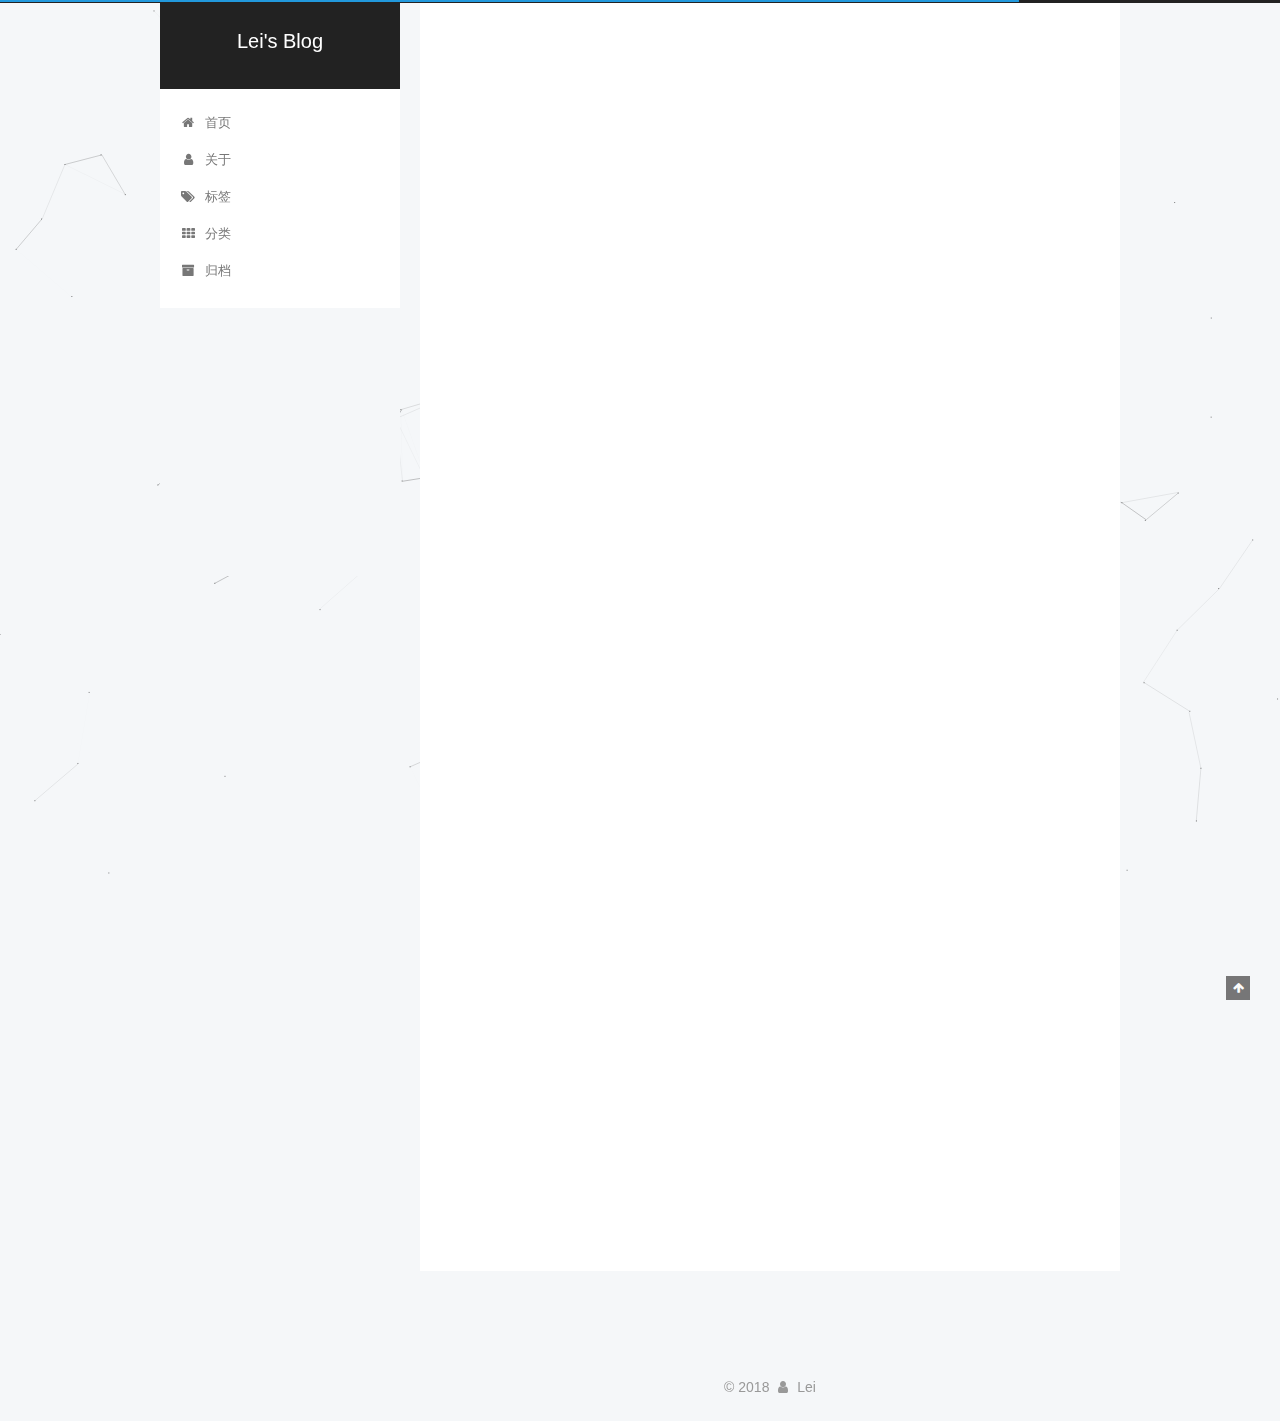
<file: index.html>
<!DOCTYPE html>



  


<html class="theme-next pisces use-motion" lang="zh-Hans">
<head>
  <meta charset="UTF-8"/>
<meta http-equiv="X-UA-Compatible" content="IE=edge" />
<meta name="viewport" content="width=device-width, initial-scale=1, maximum-scale=1"/>
<meta name="theme-color" content="#222">



  
  
    
    
  <script src="/lib/pace/pace.min.js?v=1.0.2"></script>
  <link href="/lib/pace/pace-theme-minimal.min.css?v=1.0.2" rel="stylesheet">







<meta http-equiv="Cache-Control" content="no-transform" />
<meta http-equiv="Cache-Control" content="no-siteapp" />
















  
  
  <link href="/lib/fancybox/source/jquery.fancybox.css?v=2.1.5" rel="stylesheet" type="text/css" />







<link href="/lib/font-awesome/css/font-awesome.min.css?v=4.6.2" rel="stylesheet" type="text/css" />

<link href="/css/main.css?v=5.1.4" rel="stylesheet" type="text/css" />


  <link rel="apple-touch-icon" sizes="180x180" href="/images/apple-touch-icon-next.png?v=5.1.4">


  <link rel="icon" type="image/png" sizes="32x32" href="/images/favicon-32x32-next.png?v=5.1.4">


  <link rel="icon" type="image/png" sizes="16x16" href="/images/favicon-16x16-next.png?v=5.1.4">


  <link rel="mask-icon" href="/images/logo.svg?v=5.1.4" color="#222">





  <meta name="keywords" content="Hexo, NexT" />










<meta property="og:type" content="website">
<meta property="og:title" content="Lei&#39;s Blog">
<meta property="og:url" content="http://yoursite.com/index.html">
<meta property="og:site_name" content="Lei&#39;s Blog">
<meta property="og:locale" content="zh-Hans">
<meta name="twitter:card" content="summary">
<meta name="twitter:title" content="Lei&#39;s Blog">



<script type="text/javascript" id="hexo.configurations">
  var NexT = window.NexT || {};
  var CONFIG = {
    root: '/',
    scheme: 'Pisces',
    version: '5.1.4',
    sidebar: {"position":"left","display":"post","offset":12,"b2t":false,"scrollpercent":false,"onmobile":false},
    fancybox: true,
    tabs: true,
    motion: {"enable":true,"async":false,"transition":{"post_block":"fadeIn","post_header":"slideDownIn","post_body":"slideDownIn","coll_header":"slideLeftIn","sidebar":"slideUpIn"}},
    duoshuo: {
      userId: '0',
      author: '博主'
    },
    algolia: {
      applicationID: '',
      apiKey: '',
      indexName: '',
      hits: {"per_page":10},
      labels: {"input_placeholder":"Search for Posts","hits_empty":"We didn't find any results for the search: ${query}","hits_stats":"${hits} results found in ${time} ms"}
    }
  };
</script>



  <link rel="canonical" href="http://yoursite.com/"/>





  <title>Lei's Blog</title>
  








</head>

<body itemscope itemtype="http://schema.org/WebPage" lang="zh-Hans">

  
  
    
  

  <div class="container sidebar-position-left 
  page-home">
    <div class="headband"></div>

    <header id="header" class="header" itemscope itemtype="http://schema.org/WPHeader">
      <div class="header-inner"><div class="site-brand-wrapper">
  <div class="site-meta ">
    

    <div class="custom-logo-site-title">
      <a href="/"  class="brand" rel="start">
        <span class="logo-line-before"><i></i></span>
        <span class="site-title">Lei's Blog</span>
        <span class="logo-line-after"><i></i></span>
      </a>
    </div>
      
        <p class="site-subtitle"></p>
      
  </div>

  <div class="site-nav-toggle">
    <button>
      <span class="btn-bar"></span>
      <span class="btn-bar"></span>
      <span class="btn-bar"></span>
    </button>
  </div>
</div>

<nav class="site-nav">
  

  
    <ul id="menu" class="menu">
      
        
        <li class="menu-item menu-item-home">
          <a href="/" rel="section">
            
              <i class="menu-item-icon fa fa-fw fa-home"></i> <br />
            
            首页
          </a>
        </li>
      
        
        <li class="menu-item menu-item-about">
          <a href="/about/" rel="section">
            
              <i class="menu-item-icon fa fa-fw fa-user"></i> <br />
            
            关于
          </a>
        </li>
      
        
        <li class="menu-item menu-item-tags">
          <a href="/tags/" rel="section">
            
              <i class="menu-item-icon fa fa-fw fa-tags"></i> <br />
            
            标签
          </a>
        </li>
      
        
        <li class="menu-item menu-item-categories">
          <a href="/categories/" rel="section">
            
              <i class="menu-item-icon fa fa-fw fa-th"></i> <br />
            
            分类
          </a>
        </li>
      
        
        <li class="menu-item menu-item-archives">
          <a href="/archives/" rel="section">
            
              <i class="menu-item-icon fa fa-fw fa-archive"></i> <br />
            
            归档
          </a>
        </li>
      

      
    </ul>
  

  
</nav>



 </div>
    </header>

    <main id="main" class="main">
      <div class="main-inner">
        <div class="content-wrap">
          <div id="content" class="content">
            
  <section id="posts" class="posts-expand">
    
      

  

  
  
  

  <article class="post post-type-normal" itemscope itemtype="http://schema.org/Article">
  
  
  
  <div class="post-block">
    <link itemprop="mainEntityOfPage" href="http://yoursite.com/2018/05/28/wojiushidiao/">

    <span hidden itemprop="author" itemscope itemtype="http://schema.org/Person">
      <meta itemprop="name" content="Lei">
      <meta itemprop="description" content="">
      <meta itemprop="image" content="/img/avatar1.png">
    </span>

    <span hidden itemprop="publisher" itemscope itemtype="http://schema.org/Organization">
      <meta itemprop="name" content="Lei's Blog">
    </span>

    
      <header class="post-header">

        
        
          <h1 class="post-title" itemprop="name headline">
                
                <a class="post-title-link" href="/2018/05/28/wojiushidiao/" itemprop="url">wojiushidiao</a></h1>
        

        <div class="post-meta">
          <span class="post-time">
            
              <span class="post-meta-item-icon">
                <i class="fa fa-calendar-o"></i>
              </span>
              
                <span class="post-meta-item-text">发表于</span>
              
              <time title="创建于" itemprop="dateCreated datePublished" datetime="2018-05-28T13:41:21+08:00">
                2018-05-28
              </time>
            

            

            
          </span>

          

          
            
          

          
          

          

          

          

        </div>
      </header>
    

    
    
    
    <div class="post-body" itemprop="articleBody">

      
      

      
        
          
            
          
        
      
    </div>
    
    
    

    

    

    

    <footer class="post-footer">
      

      

      

      
      
        <div class="post-eof"></div>
      
    </footer>
  </div>
  
  
  
  </article>


    
      

  

  
  
  

  <article class="post post-type-normal" itemscope itemtype="http://schema.org/Article">
  
  
  
  <div class="post-block">
    <link itemprop="mainEntityOfPage" href="http://yoursite.com/2018/05/28/hello-world/">

    <span hidden itemprop="author" itemscope itemtype="http://schema.org/Person">
      <meta itemprop="name" content="Lei">
      <meta itemprop="description" content="">
      <meta itemprop="image" content="/img/avatar1.png">
    </span>

    <span hidden itemprop="publisher" itemscope itemtype="http://schema.org/Organization">
      <meta itemprop="name" content="Lei's Blog">
    </span>

    
      <header class="post-header">

        
        
          <h1 class="post-title" itemprop="name headline">
                
                <a class="post-title-link" href="/2018/05/28/hello-world/" itemprop="url">Hello World</a></h1>
        

        <div class="post-meta">
          <span class="post-time">
            
              <span class="post-meta-item-icon">
                <i class="fa fa-calendar-o"></i>
              </span>
              
                <span class="post-meta-item-text">发表于</span>
              
              <time title="创建于" itemprop="dateCreated datePublished" datetime="2018-05-28T12:55:42+08:00">
                2018-05-28
              </time>
            

            

            
          </span>

          

          
            
          

          
          

          

          

          

        </div>
      </header>
    

    
    
    
    <div class="post-body" itemprop="articleBody">

      
      

      
        
          
            <p>Welcome to <a href="https://hexo.io/" target="_blank" rel="noopener">Hexo</a>! This is your very first post. Check <a href="https://hexo.io/docs/" target="_blank" rel="noopener">documentation</a> for more info. If you get any problems when using Hexo, you can find the answer in <a href="https://hexo.io/docs/troubleshooting.html" target="_blank" rel="noopener">troubleshooting</a> or you can ask me on <a href="https://github.com/hexojs/hexo/issues" target="_blank" rel="noopener">GitHub</a>.</p>
<h2 id="Quick-Start"><a href="#Quick-Start" class="headerlink" title="Quick Start"></a>Quick Start</h2><h3 id="Create-a-new-post"><a href="#Create-a-new-post" class="headerlink" title="Create a new post"></a>Create a new post</h3><figure class="highlight bash"><table><tr><td class="gutter"><pre><span class="line">1</span><br></pre></td><td class="code"><pre><span class="line">$ hexo new <span class="string">"My New Post"</span></span><br></pre></td></tr></table></figure>
<p>More info: <a href="https://hexo.io/docs/writing.html" target="_blank" rel="noopener">Writing</a></p>
<h3 id="Run-server"><a href="#Run-server" class="headerlink" title="Run server"></a>Run server</h3><figure class="highlight bash"><table><tr><td class="gutter"><pre><span class="line">1</span><br></pre></td><td class="code"><pre><span class="line">$ hexo server</span><br></pre></td></tr></table></figure>
<p>More info: <a href="https://hexo.io/docs/server.html" target="_blank" rel="noopener">Server</a></p>
<h3 id="Generate-static-files"><a href="#Generate-static-files" class="headerlink" title="Generate static files"></a>Generate static files</h3><figure class="highlight bash"><table><tr><td class="gutter"><pre><span class="line">1</span><br></pre></td><td class="code"><pre><span class="line">$ hexo generate</span><br></pre></td></tr></table></figure>
<p>More info: <a href="https://hexo.io/docs/generating.html" target="_blank" rel="noopener">Generating</a></p>
<h3 id="Deploy-to-remote-sites"><a href="#Deploy-to-remote-sites" class="headerlink" title="Deploy to remote sites"></a>Deploy to remote sites</h3><figure class="highlight bash"><table><tr><td class="gutter"><pre><span class="line">1</span><br></pre></td><td class="code"><pre><span class="line">$ hexo deploy</span><br></pre></td></tr></table></figure>
<p>More info: <a href="https://hexo.io/docs/deployment.html" target="_blank" rel="noopener">Deployment</a></p>

          
        
      
    </div>
    
    
    

    

    

    

    <footer class="post-footer">
      

      

      

      
      
        <div class="post-eof"></div>
      
    </footer>
  </div>
  
  
  
  </article>


    
  </section>

  


          </div>
          


          

        </div>
        
          
  
  <div class="sidebar-toggle">
    <div class="sidebar-toggle-line-wrap">
      <span class="sidebar-toggle-line sidebar-toggle-line-first"></span>
      <span class="sidebar-toggle-line sidebar-toggle-line-middle"></span>
      <span class="sidebar-toggle-line sidebar-toggle-line-last"></span>
    </div>
  </div>

  <aside id="sidebar" class="sidebar">
    
    <div class="sidebar-inner">

      

      

      <section class="site-overview-wrap sidebar-panel sidebar-panel-active">
        <div class="site-overview">
          <div class="site-author motion-element" itemprop="author" itemscope itemtype="http://schema.org/Person">
            
              <img class="site-author-image" itemprop="image"
                src="/img/avatar1.png"
                alt="Lei" />
            
              <p class="site-author-name" itemprop="name">Lei</p>
              <p class="site-description motion-element" itemprop="description"></p>
          </div>

          <nav class="site-state motion-element">

            
              <div class="site-state-item site-state-posts">
              
                <a href="/archives/">
              
                  <span class="site-state-item-count">2</span>
                  <span class="site-state-item-name">日志</span>
                </a>
              </div>
            

            

            

          </nav>

          

          

          
          

          
          

          

        </div>
      </section>

      

      

    </div>
  </aside>


        
      </div>
    </main>

    <footer id="footer" class="footer">
      <div class="footer-inner">
        <div class="copyright">&copy; <span itemprop="copyrightYear">2018</span>
  <span class="with-love">
    <i class="fa fa-user"></i>
  </span>
  <span class="author" itemprop="copyrightHolder">Lei</span>

  
</div>









        







        
      </div>
    </footer>

    
      <div class="back-to-top">
        <i class="fa fa-arrow-up"></i>
        
      </div>
    

    

  </div>

  

<script type="text/javascript">
  if (Object.prototype.toString.call(window.Promise) !== '[object Function]') {
    window.Promise = null;
  }
</script>









  


  











  
  
    <script type="text/javascript" src="/lib/jquery/index.js?v=2.1.3"></script>
  

  
  
    <script type="text/javascript" src="/lib/fastclick/lib/fastclick.min.js?v=1.0.6"></script>
  

  
  
    <script type="text/javascript" src="/lib/jquery_lazyload/jquery.lazyload.js?v=1.9.7"></script>
  

  
  
    <script type="text/javascript" src="/lib/velocity/velocity.min.js?v=1.2.1"></script>
  

  
  
    <script type="text/javascript" src="/lib/velocity/velocity.ui.min.js?v=1.2.1"></script>
  

  
  
    <script type="text/javascript" src="/lib/fancybox/source/jquery.fancybox.pack.js?v=2.1.5"></script>
  

  
  
    <script type="text/javascript" src="/lib/canvas-nest/canvas-nest.min.js"></script>
  


  


  <script type="text/javascript" src="/js/src/utils.js?v=5.1.4"></script>

  <script type="text/javascript" src="/js/src/motion.js?v=5.1.4"></script>



  
  


  <script type="text/javascript" src="/js/src/affix.js?v=5.1.4"></script>

  <script type="text/javascript" src="/js/src/schemes/pisces.js?v=5.1.4"></script>



  

  


  <script type="text/javascript" src="/js/src/bootstrap.js?v=5.1.4"></script>



  


  




	





  





  












  





  

  

  

  
  

  

  

  

</body>
</html>
</file>
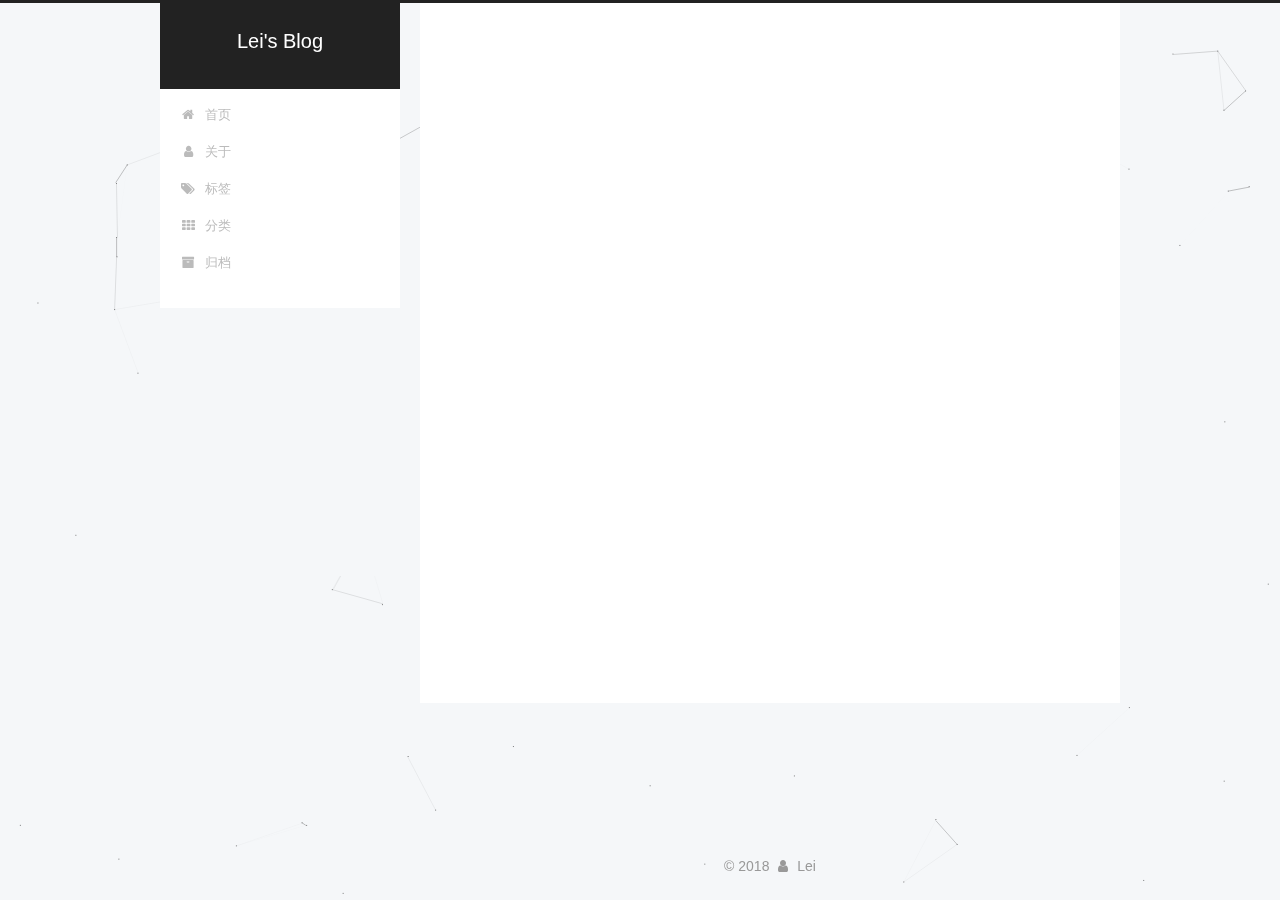
<file: about/index.html>
<!DOCTYPE html>



  


<html class="theme-next pisces use-motion" lang="zh-Hans">
<head>
  <meta charset="UTF-8"/>
<meta http-equiv="X-UA-Compatible" content="IE=edge" />
<meta name="viewport" content="width=device-width, initial-scale=1, maximum-scale=1"/>
<meta name="theme-color" content="#222">



  
  
    
    
  <script src="/lib/pace/pace.min.js?v=1.0.2"></script>
  <link href="/lib/pace/pace-theme-minimal.min.css?v=1.0.2" rel="stylesheet">







<meta http-equiv="Cache-Control" content="no-transform" />
<meta http-equiv="Cache-Control" content="no-siteapp" />
















  
  
  <link href="/lib/fancybox/source/jquery.fancybox.css?v=2.1.5" rel="stylesheet" type="text/css" />







<link href="/lib/font-awesome/css/font-awesome.min.css?v=4.6.2" rel="stylesheet" type="text/css" />

<link href="/css/main.css?v=5.1.4" rel="stylesheet" type="text/css" />


  <link rel="apple-touch-icon" sizes="180x180" href="/images/apple-touch-icon-next.png?v=5.1.4">


  <link rel="icon" type="image/png" sizes="32x32" href="/images/favicon-32x32-next.png?v=5.1.4">


  <link rel="icon" type="image/png" sizes="16x16" href="/images/favicon-16x16-next.png?v=5.1.4">


  <link rel="mask-icon" href="/images/logo.svg?v=5.1.4" color="#222">





  <meta name="keywords" content="Hexo, NexT" />










<meta property="og:type" content="website">
<meta property="og:title" content="about">
<meta property="og:url" content="http://yoursite.com/about/index.html">
<meta property="og:site_name" content="Lei&#39;s Blog">
<meta property="og:locale" content="zh-Hans">
<meta property="og:updated_time" content="2018-05-28T05:22:31.295Z">
<meta name="twitter:card" content="summary">
<meta name="twitter:title" content="about">



<script type="text/javascript" id="hexo.configurations">
  var NexT = window.NexT || {};
  var CONFIG = {
    root: '/',
    scheme: 'Pisces',
    version: '5.1.4',
    sidebar: {"position":"left","display":"post","offset":12,"b2t":false,"scrollpercent":false,"onmobile":false},
    fancybox: true,
    tabs: true,
    motion: {"enable":true,"async":false,"transition":{"post_block":"fadeIn","post_header":"slideDownIn","post_body":"slideDownIn","coll_header":"slideLeftIn","sidebar":"slideUpIn"}},
    duoshuo: {
      userId: '0',
      author: '博主'
    },
    algolia: {
      applicationID: '',
      apiKey: '',
      indexName: '',
      hits: {"per_page":10},
      labels: {"input_placeholder":"Search for Posts","hits_empty":"We didn't find any results for the search: ${query}","hits_stats":"${hits} results found in ${time} ms"}
    }
  };
</script>



  <link rel="canonical" href="http://yoursite.com/about/"/>





  <title>about | Lei's Blog</title>
  








</head>

<body itemscope itemtype="http://schema.org/WebPage" lang="zh-Hans">

  
  
    
  

  <div class="container sidebar-position-left page-post-detail">
    <div class="headband"></div>

    <header id="header" class="header" itemscope itemtype="http://schema.org/WPHeader">
      <div class="header-inner"><div class="site-brand-wrapper">
  <div class="site-meta ">
    

    <div class="custom-logo-site-title">
      <a href="/"  class="brand" rel="start">
        <span class="logo-line-before"><i></i></span>
        <span class="site-title">Lei's Blog</span>
        <span class="logo-line-after"><i></i></span>
      </a>
    </div>
      
        <p class="site-subtitle"></p>
      
  </div>

  <div class="site-nav-toggle">
    <button>
      <span class="btn-bar"></span>
      <span class="btn-bar"></span>
      <span class="btn-bar"></span>
    </button>
  </div>
</div>

<nav class="site-nav">
  

  
    <ul id="menu" class="menu">
      
        
        <li class="menu-item menu-item-home">
          <a href="/" rel="section">
            
              <i class="menu-item-icon fa fa-fw fa-home"></i> <br />
            
            首页
          </a>
        </li>
      
        
        <li class="menu-item menu-item-about">
          <a href="/about/" rel="section">
            
              <i class="menu-item-icon fa fa-fw fa-user"></i> <br />
            
            关于
          </a>
        </li>
      
        
        <li class="menu-item menu-item-tags">
          <a href="/tags/" rel="section">
            
              <i class="menu-item-icon fa fa-fw fa-tags"></i> <br />
            
            标签
          </a>
        </li>
      
        
        <li class="menu-item menu-item-categories">
          <a href="/categories/" rel="section">
            
              <i class="menu-item-icon fa fa-fw fa-th"></i> <br />
            
            分类
          </a>
        </li>
      
        
        <li class="menu-item menu-item-archives">
          <a href="/archives/" rel="section">
            
              <i class="menu-item-icon fa fa-fw fa-archive"></i> <br />
            
            归档
          </a>
        </li>
      

      
    </ul>
  

  
</nav>



 </div>
    </header>

    <main id="main" class="main">
      <div class="main-inner">
        <div class="content-wrap">
          <div id="content" class="content">
            

  <div id="posts" class="posts-expand">
    
    
    
    <div class="post-block page">
      <header class="post-header">

	<h1 class="post-title" itemprop="name headline">about</h1>



</header>

      
      
      
      <div class="post-body">
        
        
          
        
      </div>
      
      
      
    </div>
    
    
    
  </div>


          </div>
          


          

  



        </div>
        
          
  
  <div class="sidebar-toggle">
    <div class="sidebar-toggle-line-wrap">
      <span class="sidebar-toggle-line sidebar-toggle-line-first"></span>
      <span class="sidebar-toggle-line sidebar-toggle-line-middle"></span>
      <span class="sidebar-toggle-line sidebar-toggle-line-last"></span>
    </div>
  </div>

  <aside id="sidebar" class="sidebar">
    
    <div class="sidebar-inner">

      

      

      <section class="site-overview-wrap sidebar-panel sidebar-panel-active">
        <div class="site-overview">
          <div class="site-author motion-element" itemprop="author" itemscope itemtype="http://schema.org/Person">
            
              <img class="site-author-image" itemprop="image"
                src="/img/avatar1.png"
                alt="Lei" />
            
              <p class="site-author-name" itemprop="name">Lei</p>
              <p class="site-description motion-element" itemprop="description"></p>
          </div>

          <nav class="site-state motion-element">

            
              <div class="site-state-item site-state-posts">
              
                <a href="/archives/">
              
                  <span class="site-state-item-count">2</span>
                  <span class="site-state-item-name">日志</span>
                </a>
              </div>
            

            

            

          </nav>

          

          

          
          

          
          

          

        </div>
      </section>

      

      

    </div>
  </aside>


        
      </div>
    </main>

    <footer id="footer" class="footer">
      <div class="footer-inner">
        <div class="copyright">&copy; <span itemprop="copyrightYear">2018</span>
  <span class="with-love">
    <i class="fa fa-user"></i>
  </span>
  <span class="author" itemprop="copyrightHolder">Lei</span>

  
</div>









        







        
      </div>
    </footer>

    
      <div class="back-to-top">
        <i class="fa fa-arrow-up"></i>
        
      </div>
    

    

  </div>

  

<script type="text/javascript">
  if (Object.prototype.toString.call(window.Promise) !== '[object Function]') {
    window.Promise = null;
  }
</script>









  


  











  
  
    <script type="text/javascript" src="/lib/jquery/index.js?v=2.1.3"></script>
  

  
  
    <script type="text/javascript" src="/lib/fastclick/lib/fastclick.min.js?v=1.0.6"></script>
  

  
  
    <script type="text/javascript" src="/lib/jquery_lazyload/jquery.lazyload.js?v=1.9.7"></script>
  

  
  
    <script type="text/javascript" src="/lib/velocity/velocity.min.js?v=1.2.1"></script>
  

  
  
    <script type="text/javascript" src="/lib/velocity/velocity.ui.min.js?v=1.2.1"></script>
  

  
  
    <script type="text/javascript" src="/lib/fancybox/source/jquery.fancybox.pack.js?v=2.1.5"></script>
  

  
  
    <script type="text/javascript" src="/lib/canvas-nest/canvas-nest.min.js"></script>
  


  


  <script type="text/javascript" src="/js/src/utils.js?v=5.1.4"></script>

  <script type="text/javascript" src="/js/src/motion.js?v=5.1.4"></script>



  
  


  <script type="text/javascript" src="/js/src/affix.js?v=5.1.4"></script>

  <script type="text/javascript" src="/js/src/schemes/pisces.js?v=5.1.4"></script>



  
  <script type="text/javascript" src="/js/src/scrollspy.js?v=5.1.4"></script>
<script type="text/javascript" src="/js/src/post-details.js?v=5.1.4"></script>



  


  <script type="text/javascript" src="/js/src/bootstrap.js?v=5.1.4"></script>



  


  




	





  





  












  





  

  

  

  
  

  

  

  

</body>
</html>
</file>
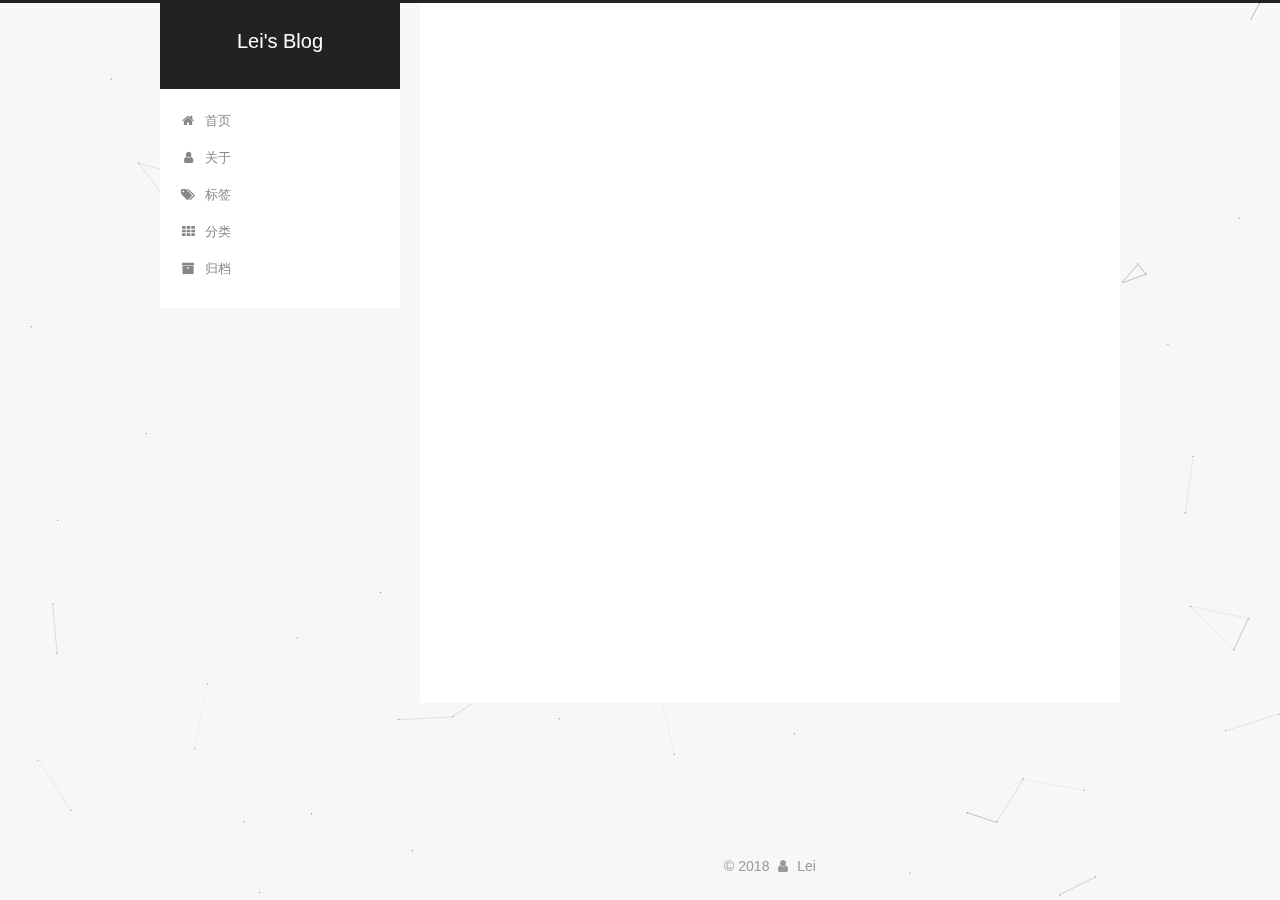
<file: archives/index.html>
<!DOCTYPE html>



  


<html class="theme-next pisces use-motion" lang="zh-Hans">
<head>
  <meta charset="UTF-8"/>
<meta http-equiv="X-UA-Compatible" content="IE=edge" />
<meta name="viewport" content="width=device-width, initial-scale=1, maximum-scale=1"/>
<meta name="theme-color" content="#222">



  
  
    
    
  <script src="/lib/pace/pace.min.js?v=1.0.2"></script>
  <link href="/lib/pace/pace-theme-minimal.min.css?v=1.0.2" rel="stylesheet">







<meta http-equiv="Cache-Control" content="no-transform" />
<meta http-equiv="Cache-Control" content="no-siteapp" />
















  
  
  <link href="/lib/fancybox/source/jquery.fancybox.css?v=2.1.5" rel="stylesheet" type="text/css" />







<link href="/lib/font-awesome/css/font-awesome.min.css?v=4.6.2" rel="stylesheet" type="text/css" />

<link href="/css/main.css?v=5.1.4" rel="stylesheet" type="text/css" />


  <link rel="apple-touch-icon" sizes="180x180" href="/images/apple-touch-icon-next.png?v=5.1.4">


  <link rel="icon" type="image/png" sizes="32x32" href="/images/favicon-32x32-next.png?v=5.1.4">


  <link rel="icon" type="image/png" sizes="16x16" href="/images/favicon-16x16-next.png?v=5.1.4">


  <link rel="mask-icon" href="/images/logo.svg?v=5.1.4" color="#222">





  <meta name="keywords" content="Hexo, NexT" />










<meta property="og:type" content="website">
<meta property="og:title" content="Lei&#39;s Blog">
<meta property="og:url" content="http://yoursite.com/archives/index.html">
<meta property="og:site_name" content="Lei&#39;s Blog">
<meta property="og:locale" content="zh-Hans">
<meta name="twitter:card" content="summary">
<meta name="twitter:title" content="Lei&#39;s Blog">



<script type="text/javascript" id="hexo.configurations">
  var NexT = window.NexT || {};
  var CONFIG = {
    root: '/',
    scheme: 'Pisces',
    version: '5.1.4',
    sidebar: {"position":"left","display":"post","offset":12,"b2t":false,"scrollpercent":false,"onmobile":false},
    fancybox: true,
    tabs: true,
    motion: {"enable":true,"async":false,"transition":{"post_block":"fadeIn","post_header":"slideDownIn","post_body":"slideDownIn","coll_header":"slideLeftIn","sidebar":"slideUpIn"}},
    duoshuo: {
      userId: '0',
      author: '博主'
    },
    algolia: {
      applicationID: '',
      apiKey: '',
      indexName: '',
      hits: {"per_page":10},
      labels: {"input_placeholder":"Search for Posts","hits_empty":"We didn't find any results for the search: ${query}","hits_stats":"${hits} results found in ${time} ms"}
    }
  };
</script>



  <link rel="canonical" href="http://yoursite.com/archives/"/>





  <title>归档 | Lei's Blog</title>
  








</head>

<body itemscope itemtype="http://schema.org/WebPage" lang="zh-Hans">

  
  
    
  

  <div class="container sidebar-position-left page-archive">
    <div class="headband"></div>

    <header id="header" class="header" itemscope itemtype="http://schema.org/WPHeader">
      <div class="header-inner"><div class="site-brand-wrapper">
  <div class="site-meta ">
    

    <div class="custom-logo-site-title">
      <a href="/"  class="brand" rel="start">
        <span class="logo-line-before"><i></i></span>
        <span class="site-title">Lei's Blog</span>
        <span class="logo-line-after"><i></i></span>
      </a>
    </div>
      
        <p class="site-subtitle"></p>
      
  </div>

  <div class="site-nav-toggle">
    <button>
      <span class="btn-bar"></span>
      <span class="btn-bar"></span>
      <span class="btn-bar"></span>
    </button>
  </div>
</div>

<nav class="site-nav">
  

  
    <ul id="menu" class="menu">
      
        
        <li class="menu-item menu-item-home">
          <a href="/" rel="section">
            
              <i class="menu-item-icon fa fa-fw fa-home"></i> <br />
            
            首页
          </a>
        </li>
      
        
        <li class="menu-item menu-item-about">
          <a href="/about/" rel="section">
            
              <i class="menu-item-icon fa fa-fw fa-user"></i> <br />
            
            关于
          </a>
        </li>
      
        
        <li class="menu-item menu-item-tags">
          <a href="/tags/" rel="section">
            
              <i class="menu-item-icon fa fa-fw fa-tags"></i> <br />
            
            标签
          </a>
        </li>
      
        
        <li class="menu-item menu-item-categories">
          <a href="/categories/" rel="section">
            
              <i class="menu-item-icon fa fa-fw fa-th"></i> <br />
            
            分类
          </a>
        </li>
      
        
        <li class="menu-item menu-item-archives">
          <a href="/archives/" rel="section">
            
              <i class="menu-item-icon fa fa-fw fa-archive"></i> <br />
            
            归档
          </a>
        </li>
      

      
    </ul>
  

  
</nav>



 </div>
    </header>

    <main id="main" class="main">
      <div class="main-inner">
        <div class="content-wrap">
          <div id="content" class="content">
            

  
  
  
  <div class="post-block archive">
    <div id="posts" class="posts-collapse">
      <span class="archive-move-on"></span>

      <span class="archive-page-counter">
        
        
        
          
        
        嗯..! 目前共计 2 篇日志。 继续努力。
      </span>

      

        
        
        

        
          
          <div class="collection-title">
            <h1 class="archive-year" id="archive-year-2018">2018</h1>
          </div>
        
        

        

  <article class="post post-type-normal" itemscope itemtype="http://schema.org/Article">
    <header class="post-header">

      <h2 class="post-title">
        
            <a class="post-title-link" href="/2018/05/28/wojiushidiao/" itemprop="url">
              
                <span itemprop="name">wojiushidiao</span>
              
            </a>
        
      </h2>

      <div class="post-meta">
        <time class="post-time" itemprop="dateCreated"
              datetime="2018-05-28T13:41:21+08:00"
              content="2018-05-28" >
          05-28
        </time>
      </div>

    </header>
  </article>



      

        
        
        

        
        

        

  <article class="post post-type-normal" itemscope itemtype="http://schema.org/Article">
    <header class="post-header">

      <h2 class="post-title">
        
            <a class="post-title-link" href="/2018/05/28/hello-world/" itemprop="url">
              
                <span itemprop="name">Hello World</span>
              
            </a>
        
      </h2>

      <div class="post-meta">
        <time class="post-time" itemprop="dateCreated"
              datetime="2018-05-28T12:55:42+08:00"
              content="2018-05-28" >
          05-28
        </time>
      </div>

    </header>
  </article>



      

    </div>
  </div>
  
  
  

  



          </div>
          


          

        </div>
        
          
  
  <div class="sidebar-toggle">
    <div class="sidebar-toggle-line-wrap">
      <span class="sidebar-toggle-line sidebar-toggle-line-first"></span>
      <span class="sidebar-toggle-line sidebar-toggle-line-middle"></span>
      <span class="sidebar-toggle-line sidebar-toggle-line-last"></span>
    </div>
  </div>

  <aside id="sidebar" class="sidebar">
    
    <div class="sidebar-inner">

      

      

      <section class="site-overview-wrap sidebar-panel sidebar-panel-active">
        <div class="site-overview">
          <div class="site-author motion-element" itemprop="author" itemscope itemtype="http://schema.org/Person">
            
              <img class="site-author-image" itemprop="image"
                src="/img/avatar1.png"
                alt="Lei" />
            
              <p class="site-author-name" itemprop="name">Lei</p>
              <p class="site-description motion-element" itemprop="description"></p>
          </div>

          <nav class="site-state motion-element">

            
              <div class="site-state-item site-state-posts">
              
                <a href="/archives/">
              
                  <span class="site-state-item-count">2</span>
                  <span class="site-state-item-name">日志</span>
                </a>
              </div>
            

            

            

          </nav>

          

          

          
          

          
          

          

        </div>
      </section>

      

      

    </div>
  </aside>


        
      </div>
    </main>

    <footer id="footer" class="footer">
      <div class="footer-inner">
        <div class="copyright">&copy; <span itemprop="copyrightYear">2018</span>
  <span class="with-love">
    <i class="fa fa-user"></i>
  </span>
  <span class="author" itemprop="copyrightHolder">Lei</span>

  
</div>









        







        
      </div>
    </footer>

    
      <div class="back-to-top">
        <i class="fa fa-arrow-up"></i>
        
      </div>
    

    

  </div>

  

<script type="text/javascript">
  if (Object.prototype.toString.call(window.Promise) !== '[object Function]') {
    window.Promise = null;
  }
</script>









  


  











  
  
    <script type="text/javascript" src="/lib/jquery/index.js?v=2.1.3"></script>
  

  
  
    <script type="text/javascript" src="/lib/fastclick/lib/fastclick.min.js?v=1.0.6"></script>
  

  
  
    <script type="text/javascript" src="/lib/jquery_lazyload/jquery.lazyload.js?v=1.9.7"></script>
  

  
  
    <script type="text/javascript" src="/lib/velocity/velocity.min.js?v=1.2.1"></script>
  

  
  
    <script type="text/javascript" src="/lib/velocity/velocity.ui.min.js?v=1.2.1"></script>
  

  
  
    <script type="text/javascript" src="/lib/fancybox/source/jquery.fancybox.pack.js?v=2.1.5"></script>
  

  
  
    <script type="text/javascript" src="/lib/canvas-nest/canvas-nest.min.js"></script>
  


  


  <script type="text/javascript" src="/js/src/utils.js?v=5.1.4"></script>

  <script type="text/javascript" src="/js/src/motion.js?v=5.1.4"></script>



  
  


  <script type="text/javascript" src="/js/src/affix.js?v=5.1.4"></script>

  <script type="text/javascript" src="/js/src/schemes/pisces.js?v=5.1.4"></script>



  

  


  <script type="text/javascript" src="/js/src/bootstrap.js?v=5.1.4"></script>



  


  




	





  





  












  





  

  

  

  
  

  

  

  

</body>
</html>
</file>
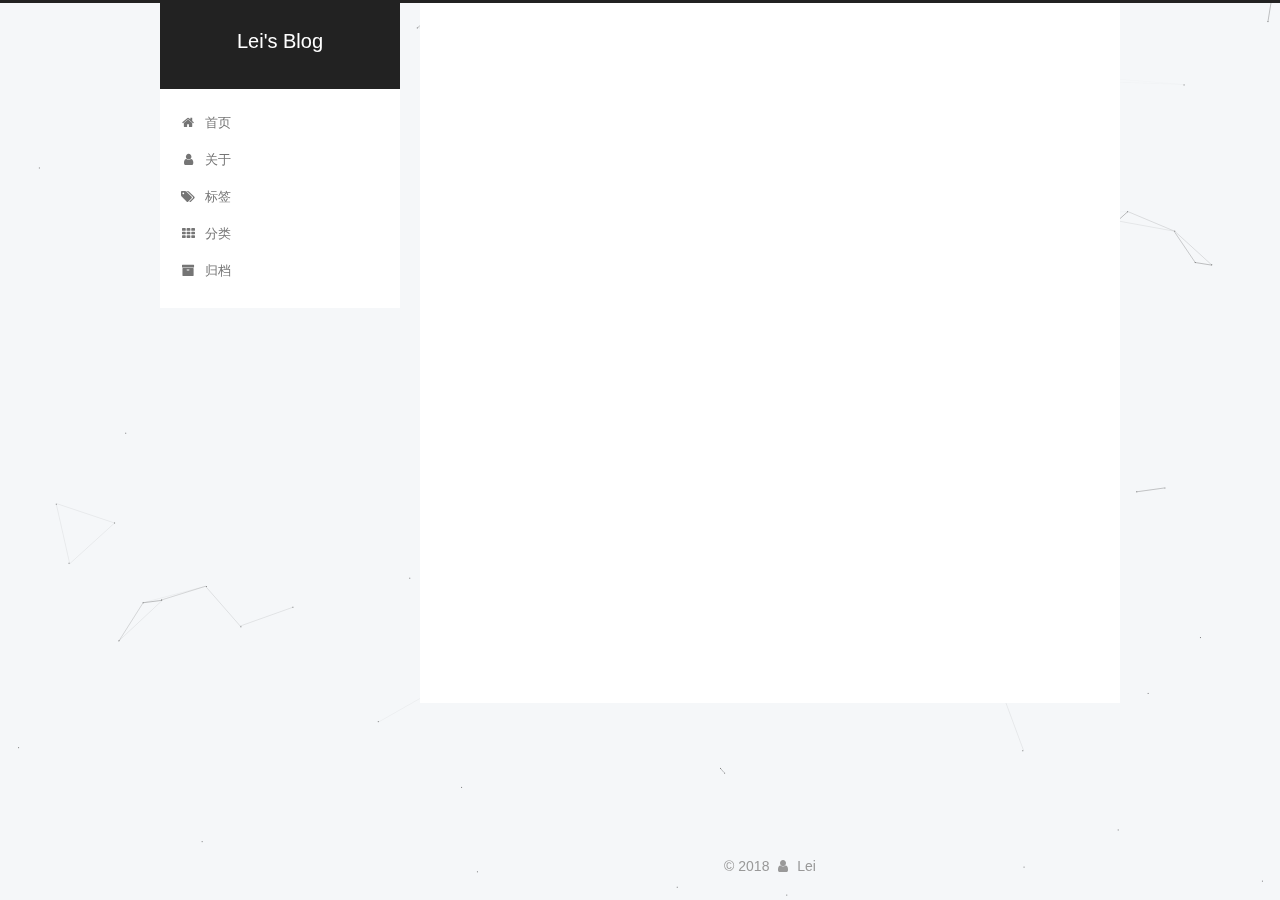
<file: categories/index.html>
<!DOCTYPE html>



  


<html class="theme-next pisces use-motion" lang="zh-Hans">
<head>
  <meta charset="UTF-8"/>
<meta http-equiv="X-UA-Compatible" content="IE=edge" />
<meta name="viewport" content="width=device-width, initial-scale=1, maximum-scale=1"/>
<meta name="theme-color" content="#222">



  
  
    
    
  <script src="/lib/pace/pace.min.js?v=1.0.2"></script>
  <link href="/lib/pace/pace-theme-minimal.min.css?v=1.0.2" rel="stylesheet">







<meta http-equiv="Cache-Control" content="no-transform" />
<meta http-equiv="Cache-Control" content="no-siteapp" />
















  
  
  <link href="/lib/fancybox/source/jquery.fancybox.css?v=2.1.5" rel="stylesheet" type="text/css" />







<link href="/lib/font-awesome/css/font-awesome.min.css?v=4.6.2" rel="stylesheet" type="text/css" />

<link href="/css/main.css?v=5.1.4" rel="stylesheet" type="text/css" />


  <link rel="apple-touch-icon" sizes="180x180" href="/images/apple-touch-icon-next.png?v=5.1.4">


  <link rel="icon" type="image/png" sizes="32x32" href="/images/favicon-32x32-next.png?v=5.1.4">


  <link rel="icon" type="image/png" sizes="16x16" href="/images/favicon-16x16-next.png?v=5.1.4">


  <link rel="mask-icon" href="/images/logo.svg?v=5.1.4" color="#222">





  <meta name="keywords" content="Hexo, NexT" />










<meta property="og:type" content="website">
<meta property="og:title" content="categories">
<meta property="og:url" content="http://yoursite.com/categories/index.html">
<meta property="og:site_name" content="Lei&#39;s Blog">
<meta property="og:locale" content="zh-Hans">
<meta property="og:updated_time" content="2018-05-28T05:23:37.049Z">
<meta name="twitter:card" content="summary">
<meta name="twitter:title" content="categories">



<script type="text/javascript" id="hexo.configurations">
  var NexT = window.NexT || {};
  var CONFIG = {
    root: '/',
    scheme: 'Pisces',
    version: '5.1.4',
    sidebar: {"position":"left","display":"post","offset":12,"b2t":false,"scrollpercent":false,"onmobile":false},
    fancybox: true,
    tabs: true,
    motion: {"enable":true,"async":false,"transition":{"post_block":"fadeIn","post_header":"slideDownIn","post_body":"slideDownIn","coll_header":"slideLeftIn","sidebar":"slideUpIn"}},
    duoshuo: {
      userId: '0',
      author: '博主'
    },
    algolia: {
      applicationID: '',
      apiKey: '',
      indexName: '',
      hits: {"per_page":10},
      labels: {"input_placeholder":"Search for Posts","hits_empty":"We didn't find any results for the search: ${query}","hits_stats":"${hits} results found in ${time} ms"}
    }
  };
</script>



  <link rel="canonical" href="http://yoursite.com/categories/"/>





  <title>categories | Lei's Blog</title>
  








</head>

<body itemscope itemtype="http://schema.org/WebPage" lang="zh-Hans">

  
  
    
  

  <div class="container sidebar-position-left page-post-detail">
    <div class="headband"></div>

    <header id="header" class="header" itemscope itemtype="http://schema.org/WPHeader">
      <div class="header-inner"><div class="site-brand-wrapper">
  <div class="site-meta ">
    

    <div class="custom-logo-site-title">
      <a href="/"  class="brand" rel="start">
        <span class="logo-line-before"><i></i></span>
        <span class="site-title">Lei's Blog</span>
        <span class="logo-line-after"><i></i></span>
      </a>
    </div>
      
        <p class="site-subtitle"></p>
      
  </div>

  <div class="site-nav-toggle">
    <button>
      <span class="btn-bar"></span>
      <span class="btn-bar"></span>
      <span class="btn-bar"></span>
    </button>
  </div>
</div>

<nav class="site-nav">
  

  
    <ul id="menu" class="menu">
      
        
        <li class="menu-item menu-item-home">
          <a href="/" rel="section">
            
              <i class="menu-item-icon fa fa-fw fa-home"></i> <br />
            
            首页
          </a>
        </li>
      
        
        <li class="menu-item menu-item-about">
          <a href="/about/" rel="section">
            
              <i class="menu-item-icon fa fa-fw fa-user"></i> <br />
            
            关于
          </a>
        </li>
      
        
        <li class="menu-item menu-item-tags">
          <a href="/tags/" rel="section">
            
              <i class="menu-item-icon fa fa-fw fa-tags"></i> <br />
            
            标签
          </a>
        </li>
      
        
        <li class="menu-item menu-item-categories">
          <a href="/categories/" rel="section">
            
              <i class="menu-item-icon fa fa-fw fa-th"></i> <br />
            
            分类
          </a>
        </li>
      
        
        <li class="menu-item menu-item-archives">
          <a href="/archives/" rel="section">
            
              <i class="menu-item-icon fa fa-fw fa-archive"></i> <br />
            
            归档
          </a>
        </li>
      

      
    </ul>
  

  
</nav>



 </div>
    </header>

    <main id="main" class="main">
      <div class="main-inner">
        <div class="content-wrap">
          <div id="content" class="content">
            

  <div id="posts" class="posts-expand">
    
    
    
    <div class="post-block page">
      <header class="post-header">

	<h1 class="post-title" itemprop="name headline">categories</h1>



</header>

      
      
      
      <div class="post-body">
        
        
          <div class="category-all-page">
            <div class="category-all-title">
                暂无分类
            </div>
            <div class="category-all">
              
            </div>
          </div>
        
      </div>
      
      
      
    </div>
    
    
    
  </div>


          </div>
          


          

  



        </div>
        
          
  
  <div class="sidebar-toggle">
    <div class="sidebar-toggle-line-wrap">
      <span class="sidebar-toggle-line sidebar-toggle-line-first"></span>
      <span class="sidebar-toggle-line sidebar-toggle-line-middle"></span>
      <span class="sidebar-toggle-line sidebar-toggle-line-last"></span>
    </div>
  </div>

  <aside id="sidebar" class="sidebar">
    
    <div class="sidebar-inner">

      

      

      <section class="site-overview-wrap sidebar-panel sidebar-panel-active">
        <div class="site-overview">
          <div class="site-author motion-element" itemprop="author" itemscope itemtype="http://schema.org/Person">
            
              <img class="site-author-image" itemprop="image"
                src="/img/avatar1.png"
                alt="Lei" />
            
              <p class="site-author-name" itemprop="name">Lei</p>
              <p class="site-description motion-element" itemprop="description"></p>
          </div>

          <nav class="site-state motion-element">

            
              <div class="site-state-item site-state-posts">
              
                <a href="/archives/">
              
                  <span class="site-state-item-count">2</span>
                  <span class="site-state-item-name">日志</span>
                </a>
              </div>
            

            

            

          </nav>

          

          

          
          

          
          

          

        </div>
      </section>

      

      

    </div>
  </aside>


        
      </div>
    </main>

    <footer id="footer" class="footer">
      <div class="footer-inner">
        <div class="copyright">&copy; <span itemprop="copyrightYear">2018</span>
  <span class="with-love">
    <i class="fa fa-user"></i>
  </span>
  <span class="author" itemprop="copyrightHolder">Lei</span>

  
</div>









        







        
      </div>
    </footer>

    
      <div class="back-to-top">
        <i class="fa fa-arrow-up"></i>
        
      </div>
    

    

  </div>

  

<script type="text/javascript">
  if (Object.prototype.toString.call(window.Promise) !== '[object Function]') {
    window.Promise = null;
  }
</script>









  


  











  
  
    <script type="text/javascript" src="/lib/jquery/index.js?v=2.1.3"></script>
  

  
  
    <script type="text/javascript" src="/lib/fastclick/lib/fastclick.min.js?v=1.0.6"></script>
  

  
  
    <script type="text/javascript" src="/lib/jquery_lazyload/jquery.lazyload.js?v=1.9.7"></script>
  

  
  
    <script type="text/javascript" src="/lib/velocity/velocity.min.js?v=1.2.1"></script>
  

  
  
    <script type="text/javascript" src="/lib/velocity/velocity.ui.min.js?v=1.2.1"></script>
  

  
  
    <script type="text/javascript" src="/lib/fancybox/source/jquery.fancybox.pack.js?v=2.1.5"></script>
  

  
  
    <script type="text/javascript" src="/lib/canvas-nest/canvas-nest.min.js"></script>
  


  


  <script type="text/javascript" src="/js/src/utils.js?v=5.1.4"></script>

  <script type="text/javascript" src="/js/src/motion.js?v=5.1.4"></script>



  
  


  <script type="text/javascript" src="/js/src/affix.js?v=5.1.4"></script>

  <script type="text/javascript" src="/js/src/schemes/pisces.js?v=5.1.4"></script>



  
  <script type="text/javascript" src="/js/src/scrollspy.js?v=5.1.4"></script>
<script type="text/javascript" src="/js/src/post-details.js?v=5.1.4"></script>



  


  <script type="text/javascript" src="/js/src/bootstrap.js?v=5.1.4"></script>



  


  




	





  





  












  





  

  

  

  
  

  

  

  

</body>
</html>
</file>
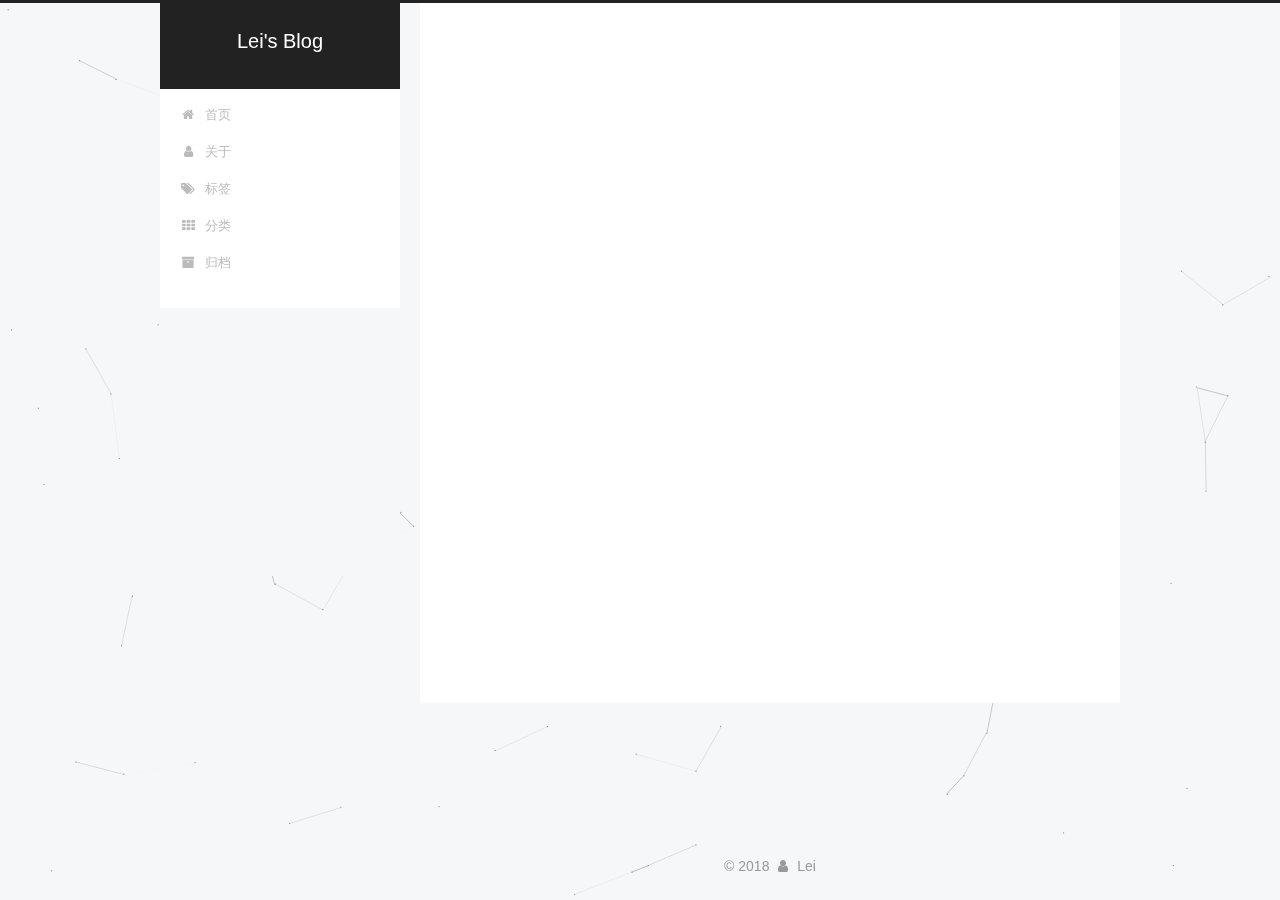
<file: tags/index.html>
<!DOCTYPE html>



  


<html class="theme-next pisces use-motion" lang="zh-Hans">
<head>
  <meta charset="UTF-8"/>
<meta http-equiv="X-UA-Compatible" content="IE=edge" />
<meta name="viewport" content="width=device-width, initial-scale=1, maximum-scale=1"/>
<meta name="theme-color" content="#222">



  
  
    
    
  <script src="/lib/pace/pace.min.js?v=1.0.2"></script>
  <link href="/lib/pace/pace-theme-minimal.min.css?v=1.0.2" rel="stylesheet">







<meta http-equiv="Cache-Control" content="no-transform" />
<meta http-equiv="Cache-Control" content="no-siteapp" />
















  
  
  <link href="/lib/fancybox/source/jquery.fancybox.css?v=2.1.5" rel="stylesheet" type="text/css" />







<link href="/lib/font-awesome/css/font-awesome.min.css?v=4.6.2" rel="stylesheet" type="text/css" />

<link href="/css/main.css?v=5.1.4" rel="stylesheet" type="text/css" />


  <link rel="apple-touch-icon" sizes="180x180" href="/images/apple-touch-icon-next.png?v=5.1.4">


  <link rel="icon" type="image/png" sizes="32x32" href="/images/favicon-32x32-next.png?v=5.1.4">


  <link rel="icon" type="image/png" sizes="16x16" href="/images/favicon-16x16-next.png?v=5.1.4">


  <link rel="mask-icon" href="/images/logo.svg?v=5.1.4" color="#222">





  <meta name="keywords" content="Hexo, NexT" />










<meta property="og:type" content="website">
<meta property="og:title" content="tags">
<meta property="og:url" content="http://yoursite.com/tags/index.html">
<meta property="og:site_name" content="Lei&#39;s Blog">
<meta property="og:locale" content="zh-Hans">
<meta property="og:updated_time" content="2018-05-28T05:24:34.468Z">
<meta name="twitter:card" content="summary">
<meta name="twitter:title" content="tags">



<script type="text/javascript" id="hexo.configurations">
  var NexT = window.NexT || {};
  var CONFIG = {
    root: '/',
    scheme: 'Pisces',
    version: '5.1.4',
    sidebar: {"position":"left","display":"post","offset":12,"b2t":false,"scrollpercent":false,"onmobile":false},
    fancybox: true,
    tabs: true,
    motion: {"enable":true,"async":false,"transition":{"post_block":"fadeIn","post_header":"slideDownIn","post_body":"slideDownIn","coll_header":"slideLeftIn","sidebar":"slideUpIn"}},
    duoshuo: {
      userId: '0',
      author: '博主'
    },
    algolia: {
      applicationID: '',
      apiKey: '',
      indexName: '',
      hits: {"per_page":10},
      labels: {"input_placeholder":"Search for Posts","hits_empty":"We didn't find any results for the search: ${query}","hits_stats":"${hits} results found in ${time} ms"}
    }
  };
</script>



  <link rel="canonical" href="http://yoursite.com/tags/"/>





  <title>tags | Lei's Blog</title>
  








</head>

<body itemscope itemtype="http://schema.org/WebPage" lang="zh-Hans">

  
  
    
  

  <div class="container sidebar-position-left page-post-detail">
    <div class="headband"></div>

    <header id="header" class="header" itemscope itemtype="http://schema.org/WPHeader">
      <div class="header-inner"><div class="site-brand-wrapper">
  <div class="site-meta ">
    

    <div class="custom-logo-site-title">
      <a href="/"  class="brand" rel="start">
        <span class="logo-line-before"><i></i></span>
        <span class="site-title">Lei's Blog</span>
        <span class="logo-line-after"><i></i></span>
      </a>
    </div>
      
        <p class="site-subtitle"></p>
      
  </div>

  <div class="site-nav-toggle">
    <button>
      <span class="btn-bar"></span>
      <span class="btn-bar"></span>
      <span class="btn-bar"></span>
    </button>
  </div>
</div>

<nav class="site-nav">
  

  
    <ul id="menu" class="menu">
      
        
        <li class="menu-item menu-item-home">
          <a href="/" rel="section">
            
              <i class="menu-item-icon fa fa-fw fa-home"></i> <br />
            
            首页
          </a>
        </li>
      
        
        <li class="menu-item menu-item-about">
          <a href="/about/" rel="section">
            
              <i class="menu-item-icon fa fa-fw fa-user"></i> <br />
            
            关于
          </a>
        </li>
      
        
        <li class="menu-item menu-item-tags">
          <a href="/tags/" rel="section">
            
              <i class="menu-item-icon fa fa-fw fa-tags"></i> <br />
            
            标签
          </a>
        </li>
      
        
        <li class="menu-item menu-item-categories">
          <a href="/categories/" rel="section">
            
              <i class="menu-item-icon fa fa-fw fa-th"></i> <br />
            
            分类
          </a>
        </li>
      
        
        <li class="menu-item menu-item-archives">
          <a href="/archives/" rel="section">
            
              <i class="menu-item-icon fa fa-fw fa-archive"></i> <br />
            
            归档
          </a>
        </li>
      

      
    </ul>
  

  
</nav>



 </div>
    </header>

    <main id="main" class="main">
      <div class="main-inner">
        <div class="content-wrap">
          <div id="content" class="content">
            

  <div id="posts" class="posts-expand">
    
    
    
    <div class="post-block page">
      <header class="post-header">

	<h1 class="post-title" itemprop="name headline">tags</h1>



</header>

      
      
      
      <div class="post-body">
        
        
          <div class="tag-cloud">
            <div class="tag-cloud-title">
                暂无标签
            </div>
            <div class="tag-cloud-tags">
              
            </div>
          </div>
        
      </div>
      
      
      
    </div>
    
    
    
  </div>


          </div>
          


          

  



        </div>
        
          
  
  <div class="sidebar-toggle">
    <div class="sidebar-toggle-line-wrap">
      <span class="sidebar-toggle-line sidebar-toggle-line-first"></span>
      <span class="sidebar-toggle-line sidebar-toggle-line-middle"></span>
      <span class="sidebar-toggle-line sidebar-toggle-line-last"></span>
    </div>
  </div>

  <aside id="sidebar" class="sidebar">
    
    <div class="sidebar-inner">

      

      

      <section class="site-overview-wrap sidebar-panel sidebar-panel-active">
        <div class="site-overview">
          <div class="site-author motion-element" itemprop="author" itemscope itemtype="http://schema.org/Person">
            
              <img class="site-author-image" itemprop="image"
                src="/img/avatar1.png"
                alt="Lei" />
            
              <p class="site-author-name" itemprop="name">Lei</p>
              <p class="site-description motion-element" itemprop="description"></p>
          </div>

          <nav class="site-state motion-element">

            
              <div class="site-state-item site-state-posts">
              
                <a href="/archives/">
              
                  <span class="site-state-item-count">1</span>
                  <span class="site-state-item-name">日志</span>
                </a>
              </div>
            

            

            

          </nav>

          

          

          
          

          
          

          

        </div>
      </section>

      

      

    </div>
  </aside>


        
      </div>
    </main>

    <footer id="footer" class="footer">
      <div class="footer-inner">
        <div class="copyright">&copy; <span itemprop="copyrightYear">2018</span>
  <span class="with-love">
    <i class="fa fa-user"></i>
  </span>
  <span class="author" itemprop="copyrightHolder">Lei</span>

  
</div>









        







        
      </div>
    </footer>

    
      <div class="back-to-top">
        <i class="fa fa-arrow-up"></i>
        
      </div>
    

    

  </div>

  

<script type="text/javascript">
  if (Object.prototype.toString.call(window.Promise) !== '[object Function]') {
    window.Promise = null;
  }
</script>









  


  











  
  
    <script type="text/javascript" src="/lib/jquery/index.js?v=2.1.3"></script>
  

  
  
    <script type="text/javascript" src="/lib/fastclick/lib/fastclick.min.js?v=1.0.6"></script>
  

  
  
    <script type="text/javascript" src="/lib/jquery_lazyload/jquery.lazyload.js?v=1.9.7"></script>
  

  
  
    <script type="text/javascript" src="/lib/velocity/velocity.min.js?v=1.2.1"></script>
  

  
  
    <script type="text/javascript" src="/lib/velocity/velocity.ui.min.js?v=1.2.1"></script>
  

  
  
    <script type="text/javascript" src="/lib/fancybox/source/jquery.fancybox.pack.js?v=2.1.5"></script>
  

  
  
    <script type="text/javascript" src="/lib/canvas-nest/canvas-nest.min.js"></script>
  


  


  <script type="text/javascript" src="/js/src/utils.js?v=5.1.4"></script>

  <script type="text/javascript" src="/js/src/motion.js?v=5.1.4"></script>



  
  


  <script type="text/javascript" src="/js/src/affix.js?v=5.1.4"></script>

  <script type="text/javascript" src="/js/src/schemes/pisces.js?v=5.1.4"></script>



  
  <script type="text/javascript" src="/js/src/scrollspy.js?v=5.1.4"></script>
<script type="text/javascript" src="/js/src/post-details.js?v=5.1.4"></script>



  


  <script type="text/javascript" src="/js/src/bootstrap.js?v=5.1.4"></script>



  


  




	





  





  












  





  

  

  

  
  

  

  

  

</body>
</html>
</file>
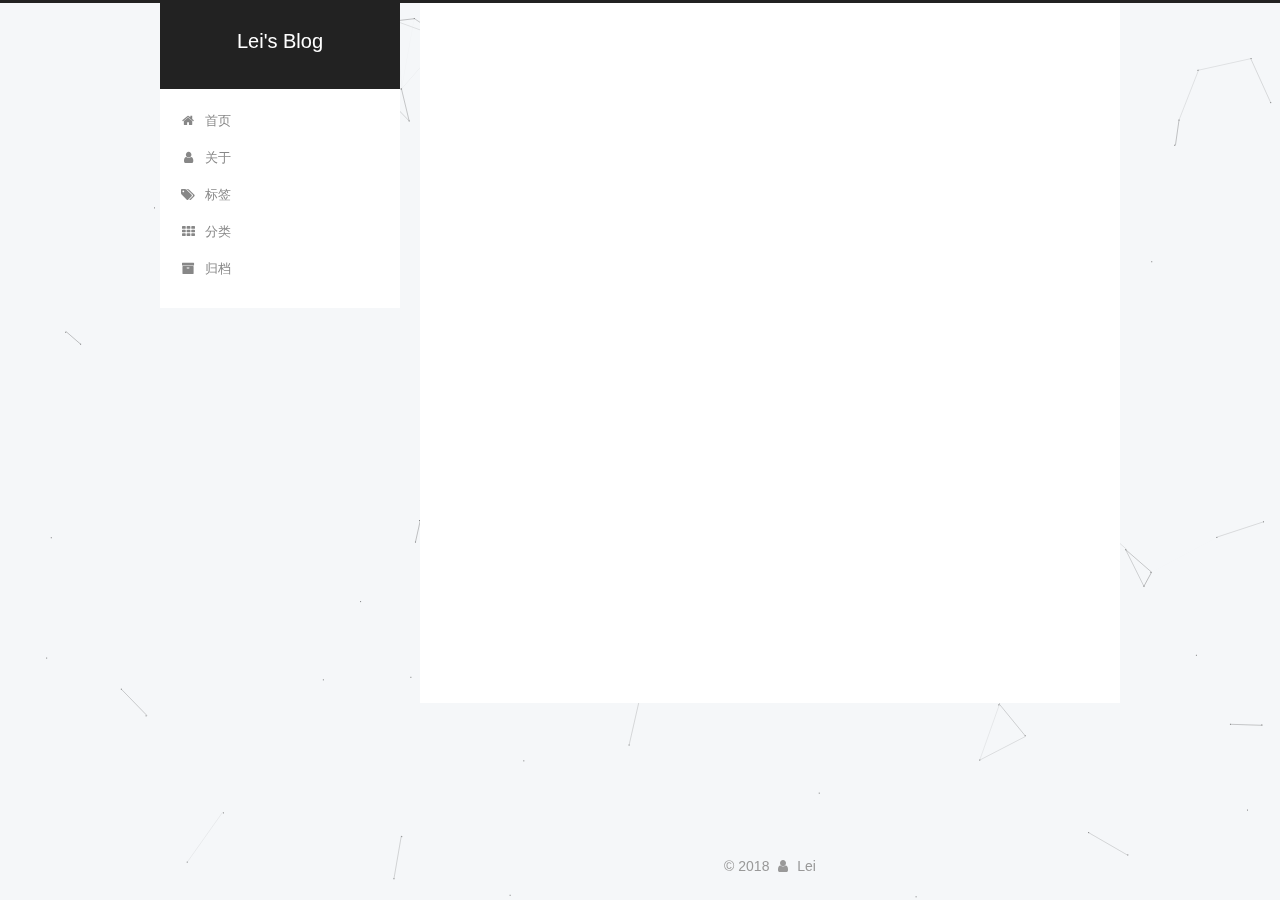
<file: archives/2018/index.html>
<!DOCTYPE html>



  


<html class="theme-next pisces use-motion" lang="zh-Hans">
<head>
  <meta charset="UTF-8"/>
<meta http-equiv="X-UA-Compatible" content="IE=edge" />
<meta name="viewport" content="width=device-width, initial-scale=1, maximum-scale=1"/>
<meta name="theme-color" content="#222">



  
  
    
    
  <script src="/lib/pace/pace.min.js?v=1.0.2"></script>
  <link href="/lib/pace/pace-theme-minimal.min.css?v=1.0.2" rel="stylesheet">







<meta http-equiv="Cache-Control" content="no-transform" />
<meta http-equiv="Cache-Control" content="no-siteapp" />
















  
  
  <link href="/lib/fancybox/source/jquery.fancybox.css?v=2.1.5" rel="stylesheet" type="text/css" />







<link href="/lib/font-awesome/css/font-awesome.min.css?v=4.6.2" rel="stylesheet" type="text/css" />

<link href="/css/main.css?v=5.1.4" rel="stylesheet" type="text/css" />


  <link rel="apple-touch-icon" sizes="180x180" href="/images/apple-touch-icon-next.png?v=5.1.4">


  <link rel="icon" type="image/png" sizes="32x32" href="/images/favicon-32x32-next.png?v=5.1.4">


  <link rel="icon" type="image/png" sizes="16x16" href="/images/favicon-16x16-next.png?v=5.1.4">


  <link rel="mask-icon" href="/images/logo.svg?v=5.1.4" color="#222">





  <meta name="keywords" content="Hexo, NexT" />










<meta property="og:type" content="website">
<meta property="og:title" content="Lei&#39;s Blog">
<meta property="og:url" content="http://yoursite.com/archives/2018/index.html">
<meta property="og:site_name" content="Lei&#39;s Blog">
<meta property="og:locale" content="zh-Hans">
<meta name="twitter:card" content="summary">
<meta name="twitter:title" content="Lei&#39;s Blog">



<script type="text/javascript" id="hexo.configurations">
  var NexT = window.NexT || {};
  var CONFIG = {
    root: '/',
    scheme: 'Pisces',
    version: '5.1.4',
    sidebar: {"position":"left","display":"post","offset":12,"b2t":false,"scrollpercent":false,"onmobile":false},
    fancybox: true,
    tabs: true,
    motion: {"enable":true,"async":false,"transition":{"post_block":"fadeIn","post_header":"slideDownIn","post_body":"slideDownIn","coll_header":"slideLeftIn","sidebar":"slideUpIn"}},
    duoshuo: {
      userId: '0',
      author: '博主'
    },
    algolia: {
      applicationID: '',
      apiKey: '',
      indexName: '',
      hits: {"per_page":10},
      labels: {"input_placeholder":"Search for Posts","hits_empty":"We didn't find any results for the search: ${query}","hits_stats":"${hits} results found in ${time} ms"}
    }
  };
</script>



  <link rel="canonical" href="http://yoursite.com/archives/2018/"/>





  <title>归档 | Lei's Blog</title>
  








</head>

<body itemscope itemtype="http://schema.org/WebPage" lang="zh-Hans">

  
  
    
  

  <div class="container sidebar-position-left page-archive">
    <div class="headband"></div>

    <header id="header" class="header" itemscope itemtype="http://schema.org/WPHeader">
      <div class="header-inner"><div class="site-brand-wrapper">
  <div class="site-meta ">
    

    <div class="custom-logo-site-title">
      <a href="/"  class="brand" rel="start">
        <span class="logo-line-before"><i></i></span>
        <span class="site-title">Lei's Blog</span>
        <span class="logo-line-after"><i></i></span>
      </a>
    </div>
      
        <p class="site-subtitle"></p>
      
  </div>

  <div class="site-nav-toggle">
    <button>
      <span class="btn-bar"></span>
      <span class="btn-bar"></span>
      <span class="btn-bar"></span>
    </button>
  </div>
</div>

<nav class="site-nav">
  

  
    <ul id="menu" class="menu">
      
        
        <li class="menu-item menu-item-home">
          <a href="/" rel="section">
            
              <i class="menu-item-icon fa fa-fw fa-home"></i> <br />
            
            首页
          </a>
        </li>
      
        
        <li class="menu-item menu-item-about">
          <a href="/about/" rel="section">
            
              <i class="menu-item-icon fa fa-fw fa-user"></i> <br />
            
            关于
          </a>
        </li>
      
        
        <li class="menu-item menu-item-tags">
          <a href="/tags/" rel="section">
            
              <i class="menu-item-icon fa fa-fw fa-tags"></i> <br />
            
            标签
          </a>
        </li>
      
        
        <li class="menu-item menu-item-categories">
          <a href="/categories/" rel="section">
            
              <i class="menu-item-icon fa fa-fw fa-th"></i> <br />
            
            分类
          </a>
        </li>
      
        
        <li class="menu-item menu-item-archives">
          <a href="/archives/" rel="section">
            
              <i class="menu-item-icon fa fa-fw fa-archive"></i> <br />
            
            归档
          </a>
        </li>
      

      
    </ul>
  

  
</nav>



 </div>
    </header>

    <main id="main" class="main">
      <div class="main-inner">
        <div class="content-wrap">
          <div id="content" class="content">
            

  
  
  
  <div class="post-block archive">
    <div id="posts" class="posts-collapse">
      <span class="archive-move-on"></span>

      <span class="archive-page-counter">
        
        
        
          
        
        嗯..! 目前共计 2 篇日志。 继续努力。
      </span>

      

        
        
        

        
          
          <div class="collection-title">
            <h1 class="archive-year" id="archive-year-2018">2018</h1>
          </div>
        
        

        

  <article class="post post-type-normal" itemscope itemtype="http://schema.org/Article">
    <header class="post-header">

      <h2 class="post-title">
        
            <a class="post-title-link" href="/2018/05/28/wojiushidiao/" itemprop="url">
              
                <span itemprop="name">wojiushidiao</span>
              
            </a>
        
      </h2>

      <div class="post-meta">
        <time class="post-time" itemprop="dateCreated"
              datetime="2018-05-28T13:41:21+08:00"
              content="2018-05-28" >
          05-28
        </time>
      </div>

    </header>
  </article>



      

        
        
        

        
        

        

  <article class="post post-type-normal" itemscope itemtype="http://schema.org/Article">
    <header class="post-header">

      <h2 class="post-title">
        
            <a class="post-title-link" href="/2018/05/28/hello-world/" itemprop="url">
              
                <span itemprop="name">Hello World</span>
              
            </a>
        
      </h2>

      <div class="post-meta">
        <time class="post-time" itemprop="dateCreated"
              datetime="2018-05-28T12:55:42+08:00"
              content="2018-05-28" >
          05-28
        </time>
      </div>

    </header>
  </article>



      

    </div>
  </div>
  
  
  

  



          </div>
          


          

        </div>
        
          
  
  <div class="sidebar-toggle">
    <div class="sidebar-toggle-line-wrap">
      <span class="sidebar-toggle-line sidebar-toggle-line-first"></span>
      <span class="sidebar-toggle-line sidebar-toggle-line-middle"></span>
      <span class="sidebar-toggle-line sidebar-toggle-line-last"></span>
    </div>
  </div>

  <aside id="sidebar" class="sidebar">
    
    <div class="sidebar-inner">

      

      

      <section class="site-overview-wrap sidebar-panel sidebar-panel-active">
        <div class="site-overview">
          <div class="site-author motion-element" itemprop="author" itemscope itemtype="http://schema.org/Person">
            
              <img class="site-author-image" itemprop="image"
                src="/img/avatar1.png"
                alt="Lei" />
            
              <p class="site-author-name" itemprop="name">Lei</p>
              <p class="site-description motion-element" itemprop="description"></p>
          </div>

          <nav class="site-state motion-element">

            
              <div class="site-state-item site-state-posts">
              
                <a href="/archives/">
              
                  <span class="site-state-item-count">2</span>
                  <span class="site-state-item-name">日志</span>
                </a>
              </div>
            

            

            

          </nav>

          

          

          
          

          
          

          

        </div>
      </section>

      

      

    </div>
  </aside>


        
      </div>
    </main>

    <footer id="footer" class="footer">
      <div class="footer-inner">
        <div class="copyright">&copy; <span itemprop="copyrightYear">2018</span>
  <span class="with-love">
    <i class="fa fa-user"></i>
  </span>
  <span class="author" itemprop="copyrightHolder">Lei</span>

  
</div>









        







        
      </div>
    </footer>

    
      <div class="back-to-top">
        <i class="fa fa-arrow-up"></i>
        
      </div>
    

    

  </div>

  

<script type="text/javascript">
  if (Object.prototype.toString.call(window.Promise) !== '[object Function]') {
    window.Promise = null;
  }
</script>









  


  











  
  
    <script type="text/javascript" src="/lib/jquery/index.js?v=2.1.3"></script>
  

  
  
    <script type="text/javascript" src="/lib/fastclick/lib/fastclick.min.js?v=1.0.6"></script>
  

  
  
    <script type="text/javascript" src="/lib/jquery_lazyload/jquery.lazyload.js?v=1.9.7"></script>
  

  
  
    <script type="text/javascript" src="/lib/velocity/velocity.min.js?v=1.2.1"></script>
  

  
  
    <script type="text/javascript" src="/lib/velocity/velocity.ui.min.js?v=1.2.1"></script>
  

  
  
    <script type="text/javascript" src="/lib/fancybox/source/jquery.fancybox.pack.js?v=2.1.5"></script>
  

  
  
    <script type="text/javascript" src="/lib/canvas-nest/canvas-nest.min.js"></script>
  


  


  <script type="text/javascript" src="/js/src/utils.js?v=5.1.4"></script>

  <script type="text/javascript" src="/js/src/motion.js?v=5.1.4"></script>



  
  


  <script type="text/javascript" src="/js/src/affix.js?v=5.1.4"></script>

  <script type="text/javascript" src="/js/src/schemes/pisces.js?v=5.1.4"></script>



  

  


  <script type="text/javascript" src="/js/src/bootstrap.js?v=5.1.4"></script>



  


  




	





  





  












  





  

  

  

  
  

  

  

  

</body>
</html>
</file>
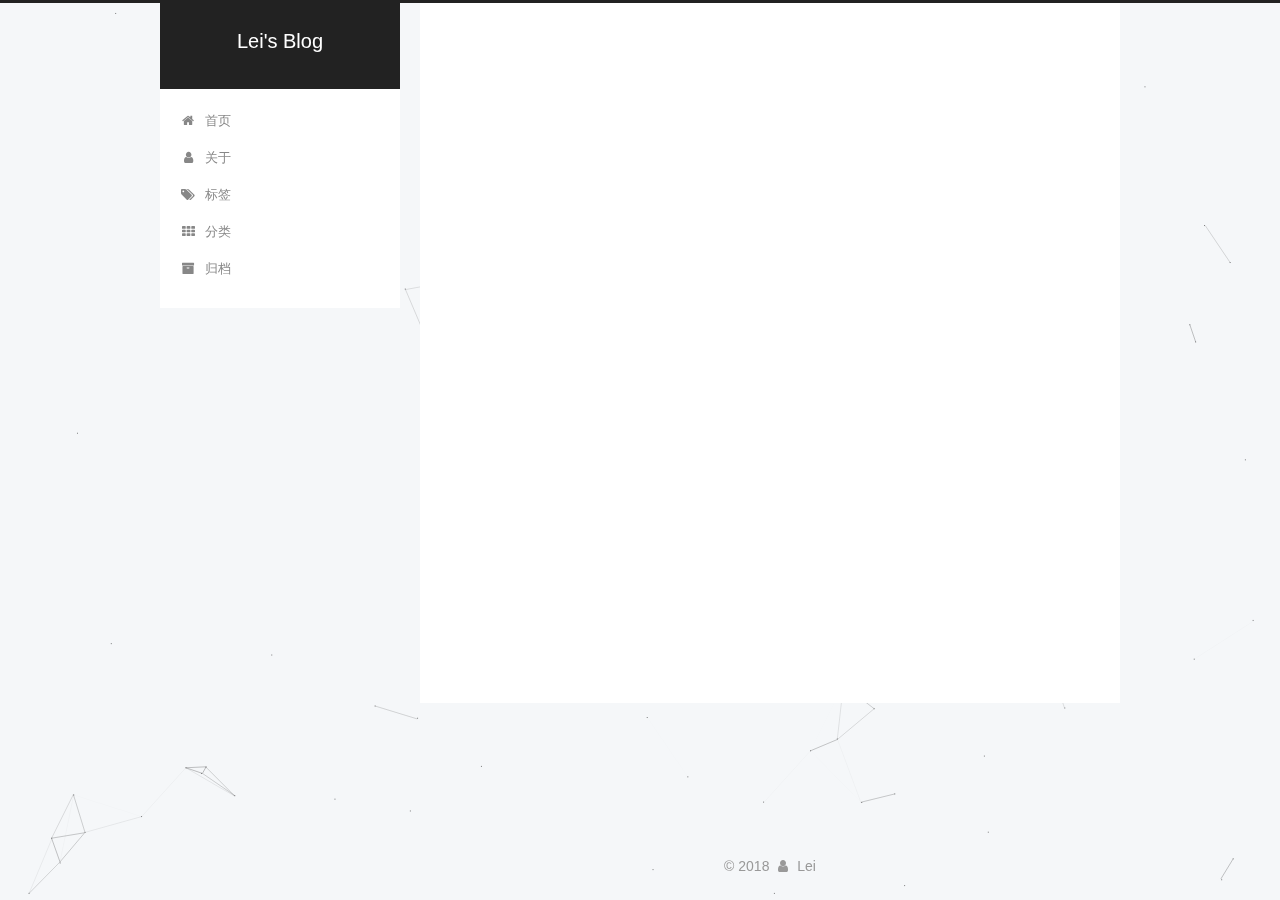
<file: archives/2018/05/index.html>
<!DOCTYPE html>



  


<html class="theme-next pisces use-motion" lang="zh-Hans">
<head>
  <meta charset="UTF-8"/>
<meta http-equiv="X-UA-Compatible" content="IE=edge" />
<meta name="viewport" content="width=device-width, initial-scale=1, maximum-scale=1"/>
<meta name="theme-color" content="#222">



  
  
    
    
  <script src="/lib/pace/pace.min.js?v=1.0.2"></script>
  <link href="/lib/pace/pace-theme-minimal.min.css?v=1.0.2" rel="stylesheet">







<meta http-equiv="Cache-Control" content="no-transform" />
<meta http-equiv="Cache-Control" content="no-siteapp" />
















  
  
  <link href="/lib/fancybox/source/jquery.fancybox.css?v=2.1.5" rel="stylesheet" type="text/css" />







<link href="/lib/font-awesome/css/font-awesome.min.css?v=4.6.2" rel="stylesheet" type="text/css" />

<link href="/css/main.css?v=5.1.4" rel="stylesheet" type="text/css" />


  <link rel="apple-touch-icon" sizes="180x180" href="/images/apple-touch-icon-next.png?v=5.1.4">


  <link rel="icon" type="image/png" sizes="32x32" href="/images/favicon-32x32-next.png?v=5.1.4">


  <link rel="icon" type="image/png" sizes="16x16" href="/images/favicon-16x16-next.png?v=5.1.4">


  <link rel="mask-icon" href="/images/logo.svg?v=5.1.4" color="#222">





  <meta name="keywords" content="Hexo, NexT" />










<meta property="og:type" content="website">
<meta property="og:title" content="Lei&#39;s Blog">
<meta property="og:url" content="http://yoursite.com/archives/2018/05/index.html">
<meta property="og:site_name" content="Lei&#39;s Blog">
<meta property="og:locale" content="zh-Hans">
<meta name="twitter:card" content="summary">
<meta name="twitter:title" content="Lei&#39;s Blog">



<script type="text/javascript" id="hexo.configurations">
  var NexT = window.NexT || {};
  var CONFIG = {
    root: '/',
    scheme: 'Pisces',
    version: '5.1.4',
    sidebar: {"position":"left","display":"post","offset":12,"b2t":false,"scrollpercent":false,"onmobile":false},
    fancybox: true,
    tabs: true,
    motion: {"enable":true,"async":false,"transition":{"post_block":"fadeIn","post_header":"slideDownIn","post_body":"slideDownIn","coll_header":"slideLeftIn","sidebar":"slideUpIn"}},
    duoshuo: {
      userId: '0',
      author: '博主'
    },
    algolia: {
      applicationID: '',
      apiKey: '',
      indexName: '',
      hits: {"per_page":10},
      labels: {"input_placeholder":"Search for Posts","hits_empty":"We didn't find any results for the search: ${query}","hits_stats":"${hits} results found in ${time} ms"}
    }
  };
</script>



  <link rel="canonical" href="http://yoursite.com/archives/2018/05/"/>





  <title>归档 | Lei's Blog</title>
  








</head>

<body itemscope itemtype="http://schema.org/WebPage" lang="zh-Hans">

  
  
    
  

  <div class="container sidebar-position-left page-archive">
    <div class="headband"></div>

    <header id="header" class="header" itemscope itemtype="http://schema.org/WPHeader">
      <div class="header-inner"><div class="site-brand-wrapper">
  <div class="site-meta ">
    

    <div class="custom-logo-site-title">
      <a href="/"  class="brand" rel="start">
        <span class="logo-line-before"><i></i></span>
        <span class="site-title">Lei's Blog</span>
        <span class="logo-line-after"><i></i></span>
      </a>
    </div>
      
        <p class="site-subtitle"></p>
      
  </div>

  <div class="site-nav-toggle">
    <button>
      <span class="btn-bar"></span>
      <span class="btn-bar"></span>
      <span class="btn-bar"></span>
    </button>
  </div>
</div>

<nav class="site-nav">
  

  
    <ul id="menu" class="menu">
      
        
        <li class="menu-item menu-item-home">
          <a href="/" rel="section">
            
              <i class="menu-item-icon fa fa-fw fa-home"></i> <br />
            
            首页
          </a>
        </li>
      
        
        <li class="menu-item menu-item-about">
          <a href="/about/" rel="section">
            
              <i class="menu-item-icon fa fa-fw fa-user"></i> <br />
            
            关于
          </a>
        </li>
      
        
        <li class="menu-item menu-item-tags">
          <a href="/tags/" rel="section">
            
              <i class="menu-item-icon fa fa-fw fa-tags"></i> <br />
            
            标签
          </a>
        </li>
      
        
        <li class="menu-item menu-item-categories">
          <a href="/categories/" rel="section">
            
              <i class="menu-item-icon fa fa-fw fa-th"></i> <br />
            
            分类
          </a>
        </li>
      
        
        <li class="menu-item menu-item-archives">
          <a href="/archives/" rel="section">
            
              <i class="menu-item-icon fa fa-fw fa-archive"></i> <br />
            
            归档
          </a>
        </li>
      

      
    </ul>
  

  
</nav>



 </div>
    </header>

    <main id="main" class="main">
      <div class="main-inner">
        <div class="content-wrap">
          <div id="content" class="content">
            

  
  
  
  <div class="post-block archive">
    <div id="posts" class="posts-collapse">
      <span class="archive-move-on"></span>

      <span class="archive-page-counter">
        
        
        
          
        
        嗯..! 目前共计 2 篇日志。 继续努力。
      </span>

      

        
        
        

        
          
          <div class="collection-title">
            <h1 class="archive-year" id="archive-year-2018">2018</h1>
          </div>
        
        

        

  <article class="post post-type-normal" itemscope itemtype="http://schema.org/Article">
    <header class="post-header">

      <h2 class="post-title">
        
            <a class="post-title-link" href="/2018/05/28/wojiushidiao/" itemprop="url">
              
                <span itemprop="name">wojiushidiao</span>
              
            </a>
        
      </h2>

      <div class="post-meta">
        <time class="post-time" itemprop="dateCreated"
              datetime="2018-05-28T13:41:21+08:00"
              content="2018-05-28" >
          05-28
        </time>
      </div>

    </header>
  </article>



      

        
        
        

        
        

        

  <article class="post post-type-normal" itemscope itemtype="http://schema.org/Article">
    <header class="post-header">

      <h2 class="post-title">
        
            <a class="post-title-link" href="/2018/05/28/hello-world/" itemprop="url">
              
                <span itemprop="name">Hello World</span>
              
            </a>
        
      </h2>

      <div class="post-meta">
        <time class="post-time" itemprop="dateCreated"
              datetime="2018-05-28T12:55:42+08:00"
              content="2018-05-28" >
          05-28
        </time>
      </div>

    </header>
  </article>



      

    </div>
  </div>
  
  
  

  



          </div>
          


          

        </div>
        
          
  
  <div class="sidebar-toggle">
    <div class="sidebar-toggle-line-wrap">
      <span class="sidebar-toggle-line sidebar-toggle-line-first"></span>
      <span class="sidebar-toggle-line sidebar-toggle-line-middle"></span>
      <span class="sidebar-toggle-line sidebar-toggle-line-last"></span>
    </div>
  </div>

  <aside id="sidebar" class="sidebar">
    
    <div class="sidebar-inner">

      

      

      <section class="site-overview-wrap sidebar-panel sidebar-panel-active">
        <div class="site-overview">
          <div class="site-author motion-element" itemprop="author" itemscope itemtype="http://schema.org/Person">
            
              <img class="site-author-image" itemprop="image"
                src="/img/avatar1.png"
                alt="Lei" />
            
              <p class="site-author-name" itemprop="name">Lei</p>
              <p class="site-description motion-element" itemprop="description"></p>
          </div>

          <nav class="site-state motion-element">

            
              <div class="site-state-item site-state-posts">
              
                <a href="/archives/">
              
                  <span class="site-state-item-count">2</span>
                  <span class="site-state-item-name">日志</span>
                </a>
              </div>
            

            

            

          </nav>

          

          

          
          

          
          

          

        </div>
      </section>

      

      

    </div>
  </aside>


        
      </div>
    </main>

    <footer id="footer" class="footer">
      <div class="footer-inner">
        <div class="copyright">&copy; <span itemprop="copyrightYear">2018</span>
  <span class="with-love">
    <i class="fa fa-user"></i>
  </span>
  <span class="author" itemprop="copyrightHolder">Lei</span>

  
</div>









        







        
      </div>
    </footer>

    
      <div class="back-to-top">
        <i class="fa fa-arrow-up"></i>
        
      </div>
    

    

  </div>

  

<script type="text/javascript">
  if (Object.prototype.toString.call(window.Promise) !== '[object Function]') {
    window.Promise = null;
  }
</script>









  


  











  
  
    <script type="text/javascript" src="/lib/jquery/index.js?v=2.1.3"></script>
  

  
  
    <script type="text/javascript" src="/lib/fastclick/lib/fastclick.min.js?v=1.0.6"></script>
  

  
  
    <script type="text/javascript" src="/lib/jquery_lazyload/jquery.lazyload.js?v=1.9.7"></script>
  

  
  
    <script type="text/javascript" src="/lib/velocity/velocity.min.js?v=1.2.1"></script>
  

  
  
    <script type="text/javascript" src="/lib/velocity/velocity.ui.min.js?v=1.2.1"></script>
  

  
  
    <script type="text/javascript" src="/lib/fancybox/source/jquery.fancybox.pack.js?v=2.1.5"></script>
  

  
  
    <script type="text/javascript" src="/lib/canvas-nest/canvas-nest.min.js"></script>
  


  


  <script type="text/javascript" src="/js/src/utils.js?v=5.1.4"></script>

  <script type="text/javascript" src="/js/src/motion.js?v=5.1.4"></script>



  
  


  <script type="text/javascript" src="/js/src/affix.js?v=5.1.4"></script>

  <script type="text/javascript" src="/js/src/schemes/pisces.js?v=5.1.4"></script>



  

  


  <script type="text/javascript" src="/js/src/bootstrap.js?v=5.1.4"></script>



  


  




	





  





  












  





  

  

  

  
  

  

  

  

</body>
</html>
</file>
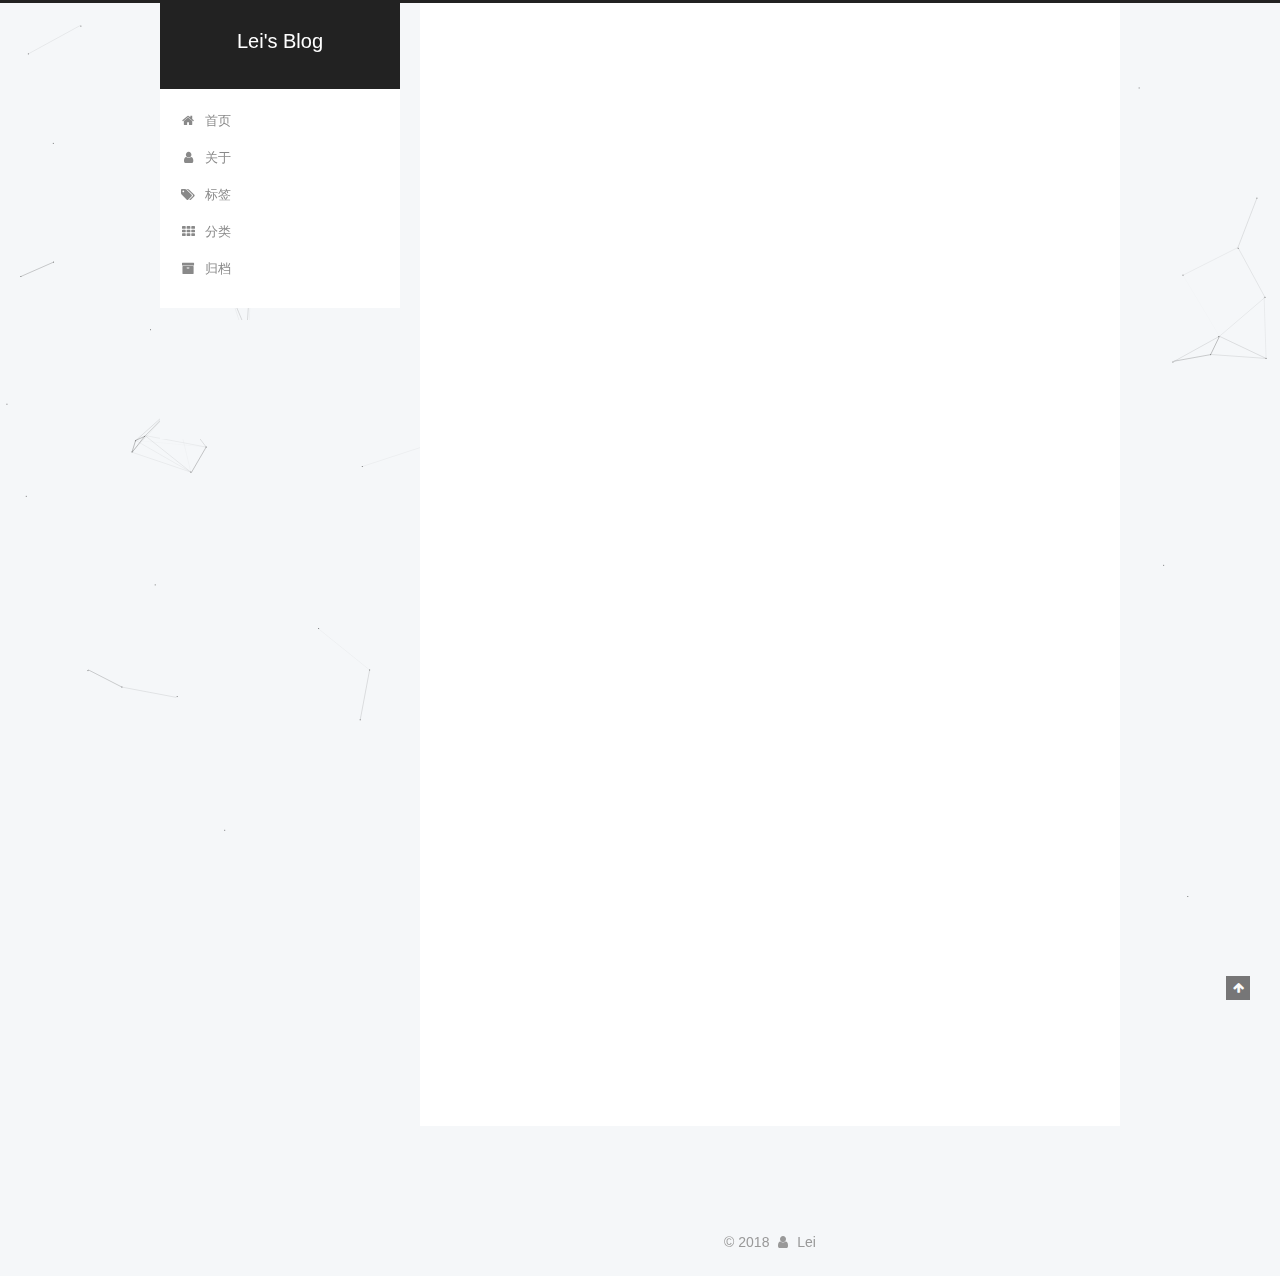
<file: 2018/05/28/hello-world/index.html>
<!DOCTYPE html>



  


<html class="theme-next pisces use-motion" lang="zh-Hans">
<head>
  <meta charset="UTF-8"/>
<meta http-equiv="X-UA-Compatible" content="IE=edge" />
<meta name="viewport" content="width=device-width, initial-scale=1, maximum-scale=1"/>
<meta name="theme-color" content="#222">



  
  
    
    
  <script src="/lib/pace/pace.min.js?v=1.0.2"></script>
  <link href="/lib/pace/pace-theme-minimal.min.css?v=1.0.2" rel="stylesheet">







<meta http-equiv="Cache-Control" content="no-transform" />
<meta http-equiv="Cache-Control" content="no-siteapp" />
















  
  
  <link href="/lib/fancybox/source/jquery.fancybox.css?v=2.1.5" rel="stylesheet" type="text/css" />







<link href="/lib/font-awesome/css/font-awesome.min.css?v=4.6.2" rel="stylesheet" type="text/css" />

<link href="/css/main.css?v=5.1.4" rel="stylesheet" type="text/css" />


  <link rel="apple-touch-icon" sizes="180x180" href="/images/apple-touch-icon-next.png?v=5.1.4">


  <link rel="icon" type="image/png" sizes="32x32" href="/images/favicon-32x32-next.png?v=5.1.4">


  <link rel="icon" type="image/png" sizes="16x16" href="/images/favicon-16x16-next.png?v=5.1.4">


  <link rel="mask-icon" href="/images/logo.svg?v=5.1.4" color="#222">





  <meta name="keywords" content="Hexo, NexT" />










<meta name="description" content="Welcome to Hexo! This is your very first post. Check documentation for more info. If you get any problems when using Hexo, you can find the answer in troubleshooting or you can ask me on GitHub. Quick">
<meta property="og:type" content="article">
<meta property="og:title" content="Hello World">
<meta property="og:url" content="http://yoursite.com/2018/05/28/hello-world/index.html">
<meta property="og:site_name" content="Lei&#39;s Blog">
<meta property="og:description" content="Welcome to Hexo! This is your very first post. Check documentation for more info. If you get any problems when using Hexo, you can find the answer in troubleshooting or you can ask me on GitHub. Quick">
<meta property="og:locale" content="zh-Hans">
<meta property="og:updated_time" content="2018-05-28T04:55:42.923Z">
<meta name="twitter:card" content="summary">
<meta name="twitter:title" content="Hello World">
<meta name="twitter:description" content="Welcome to Hexo! This is your very first post. Check documentation for more info. If you get any problems when using Hexo, you can find the answer in troubleshooting or you can ask me on GitHub. Quick">



<script type="text/javascript" id="hexo.configurations">
  var NexT = window.NexT || {};
  var CONFIG = {
    root: '/',
    scheme: 'Pisces',
    version: '5.1.4',
    sidebar: {"position":"left","display":"post","offset":12,"b2t":false,"scrollpercent":false,"onmobile":false},
    fancybox: true,
    tabs: true,
    motion: {"enable":true,"async":false,"transition":{"post_block":"fadeIn","post_header":"slideDownIn","post_body":"slideDownIn","coll_header":"slideLeftIn","sidebar":"slideUpIn"}},
    duoshuo: {
      userId: '0',
      author: '博主'
    },
    algolia: {
      applicationID: '',
      apiKey: '',
      indexName: '',
      hits: {"per_page":10},
      labels: {"input_placeholder":"Search for Posts","hits_empty":"We didn't find any results for the search: ${query}","hits_stats":"${hits} results found in ${time} ms"}
    }
  };
</script>



  <link rel="canonical" href="http://yoursite.com/2018/05/28/hello-world/"/>





  <title>Hello World | Lei's Blog</title>
  








</head>

<body itemscope itemtype="http://schema.org/WebPage" lang="zh-Hans">

  
  
    
  

  <div class="container sidebar-position-left page-post-detail">
    <div class="headband"></div>

    <header id="header" class="header" itemscope itemtype="http://schema.org/WPHeader">
      <div class="header-inner"><div class="site-brand-wrapper">
  <div class="site-meta ">
    

    <div class="custom-logo-site-title">
      <a href="/"  class="brand" rel="start">
        <span class="logo-line-before"><i></i></span>
        <span class="site-title">Lei's Blog</span>
        <span class="logo-line-after"><i></i></span>
      </a>
    </div>
      
        <p class="site-subtitle"></p>
      
  </div>

  <div class="site-nav-toggle">
    <button>
      <span class="btn-bar"></span>
      <span class="btn-bar"></span>
      <span class="btn-bar"></span>
    </button>
  </div>
</div>

<nav class="site-nav">
  

  
    <ul id="menu" class="menu">
      
        
        <li class="menu-item menu-item-home">
          <a href="/" rel="section">
            
              <i class="menu-item-icon fa fa-fw fa-home"></i> <br />
            
            首页
          </a>
        </li>
      
        
        <li class="menu-item menu-item-about">
          <a href="/about/" rel="section">
            
              <i class="menu-item-icon fa fa-fw fa-user"></i> <br />
            
            关于
          </a>
        </li>
      
        
        <li class="menu-item menu-item-tags">
          <a href="/tags/" rel="section">
            
              <i class="menu-item-icon fa fa-fw fa-tags"></i> <br />
            
            标签
          </a>
        </li>
      
        
        <li class="menu-item menu-item-categories">
          <a href="/categories/" rel="section">
            
              <i class="menu-item-icon fa fa-fw fa-th"></i> <br />
            
            分类
          </a>
        </li>
      
        
        <li class="menu-item menu-item-archives">
          <a href="/archives/" rel="section">
            
              <i class="menu-item-icon fa fa-fw fa-archive"></i> <br />
            
            归档
          </a>
        </li>
      

      
    </ul>
  

  
</nav>



 </div>
    </header>

    <main id="main" class="main">
      <div class="main-inner">
        <div class="content-wrap">
          <div id="content" class="content">
            

  <div id="posts" class="posts-expand">
    

  

  
  
  

  <article class="post post-type-normal" itemscope itemtype="http://schema.org/Article">
  
  
  
  <div class="post-block">
    <link itemprop="mainEntityOfPage" href="http://yoursite.com/2018/05/28/hello-world/">

    <span hidden itemprop="author" itemscope itemtype="http://schema.org/Person">
      <meta itemprop="name" content="Lei">
      <meta itemprop="description" content="">
      <meta itemprop="image" content="/img/avatar1.png">
    </span>

    <span hidden itemprop="publisher" itemscope itemtype="http://schema.org/Organization">
      <meta itemprop="name" content="Lei's Blog">
    </span>

    
      <header class="post-header">

        
        
          <h1 class="post-title" itemprop="name headline">Hello World</h1>
        

        <div class="post-meta">
          <span class="post-time">
            
              <span class="post-meta-item-icon">
                <i class="fa fa-calendar-o"></i>
              </span>
              
                <span class="post-meta-item-text">发表于</span>
              
              <time title="创建于" itemprop="dateCreated datePublished" datetime="2018-05-28T12:55:42+08:00">
                2018-05-28
              </time>
            

            

            
          </span>

          

          
            
          

          
          

          

          

          

        </div>
      </header>
    

    
    
    
    <div class="post-body" itemprop="articleBody">

      
      

      
        <p>Welcome to <a href="https://hexo.io/" target="_blank" rel="noopener">Hexo</a>! This is your very first post. Check <a href="https://hexo.io/docs/" target="_blank" rel="noopener">documentation</a> for more info. If you get any problems when using Hexo, you can find the answer in <a href="https://hexo.io/docs/troubleshooting.html" target="_blank" rel="noopener">troubleshooting</a> or you can ask me on <a href="https://github.com/hexojs/hexo/issues" target="_blank" rel="noopener">GitHub</a>.</p>
<h2 id="Quick-Start"><a href="#Quick-Start" class="headerlink" title="Quick Start"></a>Quick Start</h2><h3 id="Create-a-new-post"><a href="#Create-a-new-post" class="headerlink" title="Create a new post"></a>Create a new post</h3><figure class="highlight bash"><table><tr><td class="gutter"><pre><span class="line">1</span><br></pre></td><td class="code"><pre><span class="line">$ hexo new <span class="string">"My New Post"</span></span><br></pre></td></tr></table></figure>
<p>More info: <a href="https://hexo.io/docs/writing.html" target="_blank" rel="noopener">Writing</a></p>
<h3 id="Run-server"><a href="#Run-server" class="headerlink" title="Run server"></a>Run server</h3><figure class="highlight bash"><table><tr><td class="gutter"><pre><span class="line">1</span><br></pre></td><td class="code"><pre><span class="line">$ hexo server</span><br></pre></td></tr></table></figure>
<p>More info: <a href="https://hexo.io/docs/server.html" target="_blank" rel="noopener">Server</a></p>
<h3 id="Generate-static-files"><a href="#Generate-static-files" class="headerlink" title="Generate static files"></a>Generate static files</h3><figure class="highlight bash"><table><tr><td class="gutter"><pre><span class="line">1</span><br></pre></td><td class="code"><pre><span class="line">$ hexo generate</span><br></pre></td></tr></table></figure>
<p>More info: <a href="https://hexo.io/docs/generating.html" target="_blank" rel="noopener">Generating</a></p>
<h3 id="Deploy-to-remote-sites"><a href="#Deploy-to-remote-sites" class="headerlink" title="Deploy to remote sites"></a>Deploy to remote sites</h3><figure class="highlight bash"><table><tr><td class="gutter"><pre><span class="line">1</span><br></pre></td><td class="code"><pre><span class="line">$ hexo deploy</span><br></pre></td></tr></table></figure>
<p>More info: <a href="https://hexo.io/docs/deployment.html" target="_blank" rel="noopener">Deployment</a></p>

      
    </div>
    
    
    

    

    

    

    <footer class="post-footer">
      

      
      
      

      
        <div class="post-nav">
          <div class="post-nav-next post-nav-item">
            
          </div>

          <span class="post-nav-divider"></span>

          <div class="post-nav-prev post-nav-item">
            
              <a href="/2018/05/28/wojiushidiao/" rel="prev" title="wojiushidiao">
                wojiushidiao <i class="fa fa-chevron-right"></i>
              </a>
            
          </div>
        </div>
      

      
      
    </footer>
  </div>
  
  
  
  </article>



    <div class="post-spread">
      
    </div>
  </div>


          </div>
          


          

  



        </div>
        
          
  
  <div class="sidebar-toggle">
    <div class="sidebar-toggle-line-wrap">
      <span class="sidebar-toggle-line sidebar-toggle-line-first"></span>
      <span class="sidebar-toggle-line sidebar-toggle-line-middle"></span>
      <span class="sidebar-toggle-line sidebar-toggle-line-last"></span>
    </div>
  </div>

  <aside id="sidebar" class="sidebar">
    
    <div class="sidebar-inner">

      

      
        <ul class="sidebar-nav motion-element">
          <li class="sidebar-nav-toc sidebar-nav-active" data-target="post-toc-wrap">
            文章目录
          </li>
          <li class="sidebar-nav-overview" data-target="site-overview-wrap">
            站点概览
          </li>
        </ul>
      

      <section class="site-overview-wrap sidebar-panel">
        <div class="site-overview">
          <div class="site-author motion-element" itemprop="author" itemscope itemtype="http://schema.org/Person">
            
              <img class="site-author-image" itemprop="image"
                src="/img/avatar1.png"
                alt="Lei" />
            
              <p class="site-author-name" itemprop="name">Lei</p>
              <p class="site-description motion-element" itemprop="description"></p>
          </div>

          <nav class="site-state motion-element">

            
              <div class="site-state-item site-state-posts">
              
                <a href="/archives/">
              
                  <span class="site-state-item-count">2</span>
                  <span class="site-state-item-name">日志</span>
                </a>
              </div>
            

            

            

          </nav>

          

          

          
          

          
          

          

        </div>
      </section>

      
      <!--noindex-->
        <section class="post-toc-wrap motion-element sidebar-panel sidebar-panel-active">
          <div class="post-toc">

            
              
            

            
              <div class="post-toc-content"><ol class="nav"><li class="nav-item nav-level-2"><a class="nav-link" href="#Quick-Start"><span class="nav-number">1.</span> <span class="nav-text">Quick Start</span></a><ol class="nav-child"><li class="nav-item nav-level-3"><a class="nav-link" href="#Create-a-new-post"><span class="nav-number">1.1.</span> <span class="nav-text">Create a new post</span></a></li><li class="nav-item nav-level-3"><a class="nav-link" href="#Run-server"><span class="nav-number">1.2.</span> <span class="nav-text">Run server</span></a></li><li class="nav-item nav-level-3"><a class="nav-link" href="#Generate-static-files"><span class="nav-number">1.3.</span> <span class="nav-text">Generate static files</span></a></li><li class="nav-item nav-level-3"><a class="nav-link" href="#Deploy-to-remote-sites"><span class="nav-number">1.4.</span> <span class="nav-text">Deploy to remote sites</span></a></li></ol></li></ol></div>
            

          </div>
        </section>
      <!--/noindex-->
      

      

    </div>
  </aside>


        
      </div>
    </main>

    <footer id="footer" class="footer">
      <div class="footer-inner">
        <div class="copyright">&copy; <span itemprop="copyrightYear">2018</span>
  <span class="with-love">
    <i class="fa fa-user"></i>
  </span>
  <span class="author" itemprop="copyrightHolder">Lei</span>

  
</div>









        







        
      </div>
    </footer>

    
      <div class="back-to-top">
        <i class="fa fa-arrow-up"></i>
        
      </div>
    

    

  </div>

  

<script type="text/javascript">
  if (Object.prototype.toString.call(window.Promise) !== '[object Function]') {
    window.Promise = null;
  }
</script>









  


  











  
  
    <script type="text/javascript" src="/lib/jquery/index.js?v=2.1.3"></script>
  

  
  
    <script type="text/javascript" src="/lib/fastclick/lib/fastclick.min.js?v=1.0.6"></script>
  

  
  
    <script type="text/javascript" src="/lib/jquery_lazyload/jquery.lazyload.js?v=1.9.7"></script>
  

  
  
    <script type="text/javascript" src="/lib/velocity/velocity.min.js?v=1.2.1"></script>
  

  
  
    <script type="text/javascript" src="/lib/velocity/velocity.ui.min.js?v=1.2.1"></script>
  

  
  
    <script type="text/javascript" src="/lib/fancybox/source/jquery.fancybox.pack.js?v=2.1.5"></script>
  

  
  
    <script type="text/javascript" src="/lib/canvas-nest/canvas-nest.min.js"></script>
  


  


  <script type="text/javascript" src="/js/src/utils.js?v=5.1.4"></script>

  <script type="text/javascript" src="/js/src/motion.js?v=5.1.4"></script>



  
  


  <script type="text/javascript" src="/js/src/affix.js?v=5.1.4"></script>

  <script type="text/javascript" src="/js/src/schemes/pisces.js?v=5.1.4"></script>



  
  <script type="text/javascript" src="/js/src/scrollspy.js?v=5.1.4"></script>
<script type="text/javascript" src="/js/src/post-details.js?v=5.1.4"></script>



  


  <script type="text/javascript" src="/js/src/bootstrap.js?v=5.1.4"></script>



  


  




	





  





  












  





  

  

  

  
  

  

  

  

</body>
</html>
</file>
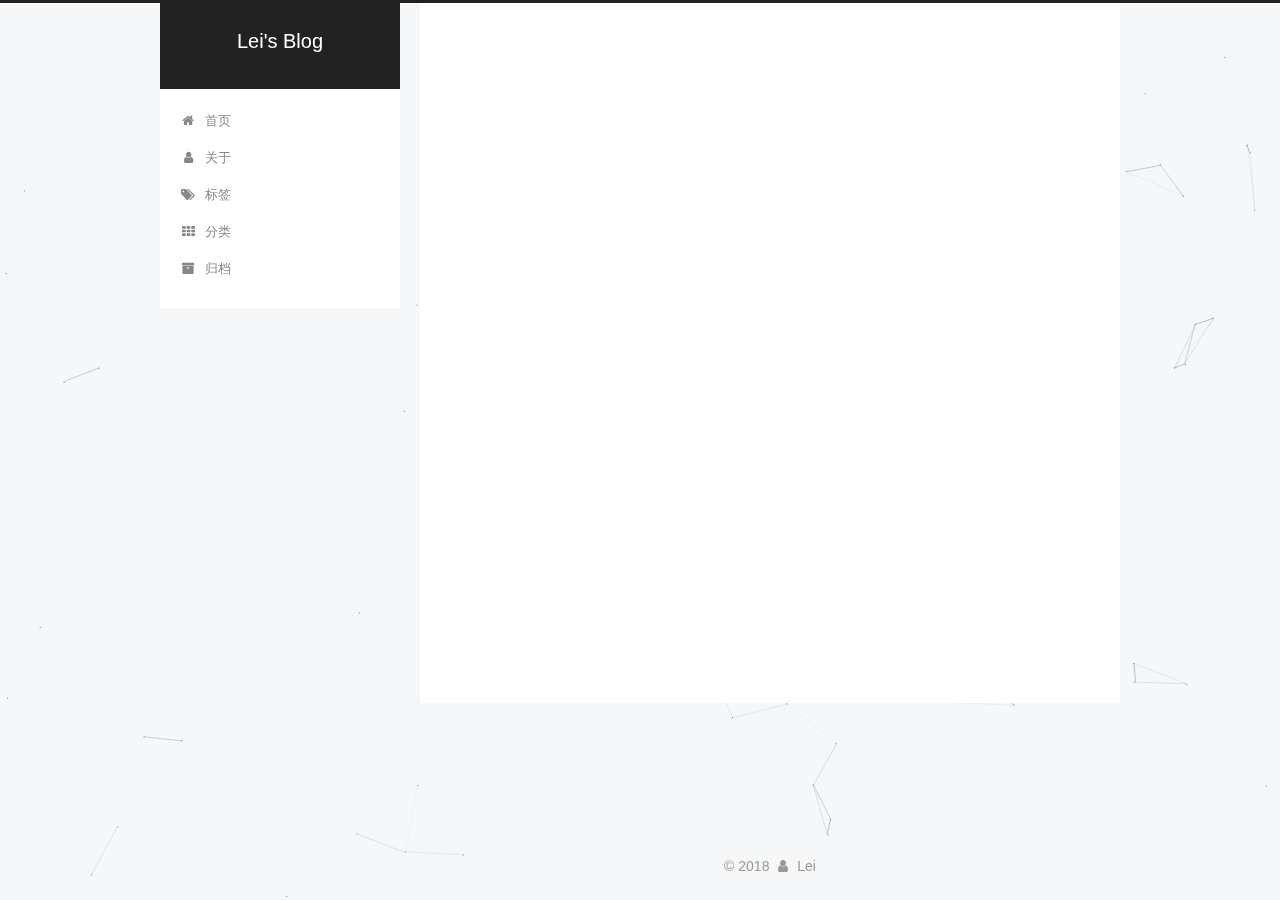
<file: 2018/05/28/wojiushidiao/index.html>
<!DOCTYPE html>



  


<html class="theme-next pisces use-motion" lang="zh-Hans">
<head>
  <meta charset="UTF-8"/>
<meta http-equiv="X-UA-Compatible" content="IE=edge" />
<meta name="viewport" content="width=device-width, initial-scale=1, maximum-scale=1"/>
<meta name="theme-color" content="#222">



  
  
    
    
  <script src="/lib/pace/pace.min.js?v=1.0.2"></script>
  <link href="/lib/pace/pace-theme-minimal.min.css?v=1.0.2" rel="stylesheet">







<meta http-equiv="Cache-Control" content="no-transform" />
<meta http-equiv="Cache-Control" content="no-siteapp" />
















  
  
  <link href="/lib/fancybox/source/jquery.fancybox.css?v=2.1.5" rel="stylesheet" type="text/css" />







<link href="/lib/font-awesome/css/font-awesome.min.css?v=4.6.2" rel="stylesheet" type="text/css" />

<link href="/css/main.css?v=5.1.4" rel="stylesheet" type="text/css" />


  <link rel="apple-touch-icon" sizes="180x180" href="/images/apple-touch-icon-next.png?v=5.1.4">


  <link rel="icon" type="image/png" sizes="32x32" href="/images/favicon-32x32-next.png?v=5.1.4">


  <link rel="icon" type="image/png" sizes="16x16" href="/images/favicon-16x16-next.png?v=5.1.4">


  <link rel="mask-icon" href="/images/logo.svg?v=5.1.4" color="#222">





  <meta name="keywords" content="Hexo, NexT" />










<meta property="og:type" content="article">
<meta property="og:title" content="wojiushidiao">
<meta property="og:url" content="http://yoursite.com/2018/05/28/wojiushidiao/index.html">
<meta property="og:site_name" content="Lei&#39;s Blog">
<meta property="og:locale" content="zh-Hans">
<meta property="og:updated_time" content="2018-05-28T05:41:21.677Z">
<meta name="twitter:card" content="summary">
<meta name="twitter:title" content="wojiushidiao">



<script type="text/javascript" id="hexo.configurations">
  var NexT = window.NexT || {};
  var CONFIG = {
    root: '/',
    scheme: 'Pisces',
    version: '5.1.4',
    sidebar: {"position":"left","display":"post","offset":12,"b2t":false,"scrollpercent":false,"onmobile":false},
    fancybox: true,
    tabs: true,
    motion: {"enable":true,"async":false,"transition":{"post_block":"fadeIn","post_header":"slideDownIn","post_body":"slideDownIn","coll_header":"slideLeftIn","sidebar":"slideUpIn"}},
    duoshuo: {
      userId: '0',
      author: '博主'
    },
    algolia: {
      applicationID: '',
      apiKey: '',
      indexName: '',
      hits: {"per_page":10},
      labels: {"input_placeholder":"Search for Posts","hits_empty":"We didn't find any results for the search: ${query}","hits_stats":"${hits} results found in ${time} ms"}
    }
  };
</script>



  <link rel="canonical" href="http://yoursite.com/2018/05/28/wojiushidiao/"/>





  <title>wojiushidiao | Lei's Blog</title>
  








</head>

<body itemscope itemtype="http://schema.org/WebPage" lang="zh-Hans">

  
  
    
  

  <div class="container sidebar-position-left page-post-detail">
    <div class="headband"></div>

    <header id="header" class="header" itemscope itemtype="http://schema.org/WPHeader">
      <div class="header-inner"><div class="site-brand-wrapper">
  <div class="site-meta ">
    

    <div class="custom-logo-site-title">
      <a href="/"  class="brand" rel="start">
        <span class="logo-line-before"><i></i></span>
        <span class="site-title">Lei's Blog</span>
        <span class="logo-line-after"><i></i></span>
      </a>
    </div>
      
        <p class="site-subtitle"></p>
      
  </div>

  <div class="site-nav-toggle">
    <button>
      <span class="btn-bar"></span>
      <span class="btn-bar"></span>
      <span class="btn-bar"></span>
    </button>
  </div>
</div>

<nav class="site-nav">
  

  
    <ul id="menu" class="menu">
      
        
        <li class="menu-item menu-item-home">
          <a href="/" rel="section">
            
              <i class="menu-item-icon fa fa-fw fa-home"></i> <br />
            
            首页
          </a>
        </li>
      
        
        <li class="menu-item menu-item-about">
          <a href="/about/" rel="section">
            
              <i class="menu-item-icon fa fa-fw fa-user"></i> <br />
            
            关于
          </a>
        </li>
      
        
        <li class="menu-item menu-item-tags">
          <a href="/tags/" rel="section">
            
              <i class="menu-item-icon fa fa-fw fa-tags"></i> <br />
            
            标签
          </a>
        </li>
      
        
        <li class="menu-item menu-item-categories">
          <a href="/categories/" rel="section">
            
              <i class="menu-item-icon fa fa-fw fa-th"></i> <br />
            
            分类
          </a>
        </li>
      
        
        <li class="menu-item menu-item-archives">
          <a href="/archives/" rel="section">
            
              <i class="menu-item-icon fa fa-fw fa-archive"></i> <br />
            
            归档
          </a>
        </li>
      

      
    </ul>
  

  
</nav>



 </div>
    </header>

    <main id="main" class="main">
      <div class="main-inner">
        <div class="content-wrap">
          <div id="content" class="content">
            

  <div id="posts" class="posts-expand">
    

  

  
  
  

  <article class="post post-type-normal" itemscope itemtype="http://schema.org/Article">
  
  
  
  <div class="post-block">
    <link itemprop="mainEntityOfPage" href="http://yoursite.com/2018/05/28/wojiushidiao/">

    <span hidden itemprop="author" itemscope itemtype="http://schema.org/Person">
      <meta itemprop="name" content="Lei">
      <meta itemprop="description" content="">
      <meta itemprop="image" content="/img/avatar1.png">
    </span>

    <span hidden itemprop="publisher" itemscope itemtype="http://schema.org/Organization">
      <meta itemprop="name" content="Lei's Blog">
    </span>

    
      <header class="post-header">

        
        
          <h1 class="post-title" itemprop="name headline">wojiushidiao</h1>
        

        <div class="post-meta">
          <span class="post-time">
            
              <span class="post-meta-item-icon">
                <i class="fa fa-calendar-o"></i>
              </span>
              
                <span class="post-meta-item-text">发表于</span>
              
              <time title="创建于" itemprop="dateCreated datePublished" datetime="2018-05-28T13:41:21+08:00">
                2018-05-28
              </time>
            

            

            
          </span>

          

          
            
          

          
          

          

          

          

        </div>
      </header>
    

    
    
    
    <div class="post-body" itemprop="articleBody">

      
      

      
        
      
    </div>
    
    
    

    

    

    

    <footer class="post-footer">
      

      
      
      

      
        <div class="post-nav">
          <div class="post-nav-next post-nav-item">
            
              <a href="/2018/05/28/hello-world/" rel="next" title="Hello World">
                <i class="fa fa-chevron-left"></i> Hello World
              </a>
            
          </div>

          <span class="post-nav-divider"></span>

          <div class="post-nav-prev post-nav-item">
            
          </div>
        </div>
      

      
      
    </footer>
  </div>
  
  
  
  </article>



    <div class="post-spread">
      
    </div>
  </div>


          </div>
          


          

  



        </div>
        
          
  
  <div class="sidebar-toggle">
    <div class="sidebar-toggle-line-wrap">
      <span class="sidebar-toggle-line sidebar-toggle-line-first"></span>
      <span class="sidebar-toggle-line sidebar-toggle-line-middle"></span>
      <span class="sidebar-toggle-line sidebar-toggle-line-last"></span>
    </div>
  </div>

  <aside id="sidebar" class="sidebar">
    
    <div class="sidebar-inner">

      

      

      <section class="site-overview-wrap sidebar-panel sidebar-panel-active">
        <div class="site-overview">
          <div class="site-author motion-element" itemprop="author" itemscope itemtype="http://schema.org/Person">
            
              <img class="site-author-image" itemprop="image"
                src="/img/avatar1.png"
                alt="Lei" />
            
              <p class="site-author-name" itemprop="name">Lei</p>
              <p class="site-description motion-element" itemprop="description"></p>
          </div>

          <nav class="site-state motion-element">

            
              <div class="site-state-item site-state-posts">
              
                <a href="/archives/">
              
                  <span class="site-state-item-count">2</span>
                  <span class="site-state-item-name">日志</span>
                </a>
              </div>
            

            

            

          </nav>

          

          

          
          

          
          

          

        </div>
      </section>

      

      

    </div>
  </aside>


        
      </div>
    </main>

    <footer id="footer" class="footer">
      <div class="footer-inner">
        <div class="copyright">&copy; <span itemprop="copyrightYear">2018</span>
  <span class="with-love">
    <i class="fa fa-user"></i>
  </span>
  <span class="author" itemprop="copyrightHolder">Lei</span>

  
</div>









        







        
      </div>
    </footer>

    
      <div class="back-to-top">
        <i class="fa fa-arrow-up"></i>
        
      </div>
    

    

  </div>

  

<script type="text/javascript">
  if (Object.prototype.toString.call(window.Promise) !== '[object Function]') {
    window.Promise = null;
  }
</script>









  


  











  
  
    <script type="text/javascript" src="/lib/jquery/index.js?v=2.1.3"></script>
  

  
  
    <script type="text/javascript" src="/lib/fastclick/lib/fastclick.min.js?v=1.0.6"></script>
  

  
  
    <script type="text/javascript" src="/lib/jquery_lazyload/jquery.lazyload.js?v=1.9.7"></script>
  

  
  
    <script type="text/javascript" src="/lib/velocity/velocity.min.js?v=1.2.1"></script>
  

  
  
    <script type="text/javascript" src="/lib/velocity/velocity.ui.min.js?v=1.2.1"></script>
  

  
  
    <script type="text/javascript" src="/lib/fancybox/source/jquery.fancybox.pack.js?v=2.1.5"></script>
  

  
  
    <script type="text/javascript" src="/lib/canvas-nest/canvas-nest.min.js"></script>
  


  


  <script type="text/javascript" src="/js/src/utils.js?v=5.1.4"></script>

  <script type="text/javascript" src="/js/src/motion.js?v=5.1.4"></script>



  
  


  <script type="text/javascript" src="/js/src/affix.js?v=5.1.4"></script>

  <script type="text/javascript" src="/js/src/schemes/pisces.js?v=5.1.4"></script>



  
  <script type="text/javascript" src="/js/src/scrollspy.js?v=5.1.4"></script>
<script type="text/javascript" src="/js/src/post-details.js?v=5.1.4"></script>



  


  <script type="text/javascript" src="/js/src/bootstrap.js?v=5.1.4"></script>



  


  




	





  





  












  





  

  

  

  
  

  

  

  

</body>
</html>
</file>
<file: css/main.css>
/* normalize.css v3.0.2 | MIT License | git.io/normalize */
html {
  font-family: sans-serif; /* 1 */
  -ms-text-size-adjust: 100%; /* 2 */
  -webkit-text-size-adjust: 100%; /* 2 */
}
body {
  margin: 0;
}
article,
aside,
details,
figcaption,
figure,
footer,
header,
hgroup,
main,
menu,
nav,
section,
summary {
  display: block;
}
audio,
canvas,
progress,
video {
  display: inline-block; /* 1 */
  vertical-align: baseline; /* 2 */
}
audio:not([controls]) {
  display: none;
  height: 0;
}
[hidden],
template {
  display: none;
}
a {
  background-color: transparent;
}
a:active,
a:hover {
  outline: 0;
}
abbr[title] {
  border-bottom: 1px dotted;
}
b,
strong {
  font-weight: bold;
}
dfn {
  font-style: italic;
}
h1 {
  font-size: 2em;
  margin: 0.67em 0;
}
mark {
  background: #ff0;
  color: #000;
}
small {
  font-size: 80%;
}
sub,
sup {
  font-size: 75%;
  line-height: 0;
  position: relative;
  vertical-align: baseline;
}
sup {
  top: -0.5em;
}
sub {
  bottom: -0.25em;
}
img {
  border: 0;
}
svg:not(:root) {
  overflow: hidden;
}
figure {
  margin: 1em 40px;
}
hr {
  -moz-box-sizing: content-box;
  box-sizing: content-box;
  height: 0;
}
pre {
  overflow: auto;
}
code,
kbd,
pre,
samp {
  font-family: monospace, monospace;
  font-size: 1em;
}
button,
input,
optgroup,
select,
textarea {
  color: inherit; /* 1 */
  font: inherit; /* 2 */
  margin: 0; /* 3 */
}
button {
  overflow: visible;
}
button,
select {
  text-transform: none;
}
button,
html input[type="button"],
input[type="reset"],
input[type="submit"] {
  -webkit-appearance: button; /* 2 */
  cursor: pointer; /* 3 */
}
button[disabled],
html input[disabled] {
  cursor: default;
}
button::-moz-focus-inner,
input::-moz-focus-inner {
  border: 0;
  padding: 0;
}
input {
  line-height: normal;
}
input[type="checkbox"],
input[type="radio"] {
  box-sizing: border-box; /* 1 */
  padding: 0; /* 2 */
}
input[type="number"]::-webkit-inner-spin-button,
input[type="number"]::-webkit-outer-spin-button {
  height: auto;
}
input[type="search"] {
  -webkit-appearance: textfield; /* 1 */
  -moz-box-sizing: content-box;
  -webkit-box-sizing: content-box; /* 2 */
  box-sizing: content-box;
}
input[type="search"]::-webkit-search-cancel-button,
input[type="search"]::-webkit-search-decoration {
  -webkit-appearance: none;
}
fieldset {
  border: 1px solid #c0c0c0;
  margin: 0 2px;
  padding: 0.35em 0.625em 0.75em;
}
legend {
  border: 0; /* 1 */
  padding: 0; /* 2 */
}
textarea {
  overflow: auto;
}
optgroup {
  font-weight: bold;
}
table {
  border-collapse: collapse;
  border-spacing: 0;
}
td,
th {
  padding: 0;
}
::selection {
  background: #262a30;
  color: #fff;
}
body {
  position: relative;
  font-family: 'Lato', "PingFang SC", "Microsoft YaHei", sans-serif;
  font-size: 14px;
  line-height: 2;
  color: #555;
  background: #f5f7f9;
}
@media (max-width: 767px) {
  body {
    padding-right: 0 !important;
  }
}
@media (min-width: 768px) and (max-width: 991px) {
  body {
    padding-right: 0 !important;
  }
}
@media (min-width: 1600px) {
  body {
    font-size: 16px;
  }
}
h1,
h2,
h3,
h4,
h5,
h6 {
  margin: 0;
  padding: 0;
  font-weight: bold;
  line-height: 1.5;
  font-family: 'Lato', "PingFang SC", "Microsoft YaHei", sans-serif;
}
h2,
h3,
h4,
h5,
h6 {
  margin: 20px 0 15px;
}
h1 {
  font-size: 22px;
}
@media (max-width: 767px) {
  h1 {
    font-size: 18px;
  }
}
h2 {
  font-size: 20px;
}
@media (max-width: 767px) {
  h2 {
    font-size: 16px;
  }
}
h3 {
  font-size: 18px;
}
@media (max-width: 767px) {
  h3 {
    font-size: 14px;
  }
}
h4 {
  font-size: 16px;
}
@media (max-width: 767px) {
  h4 {
    font-size: 12px;
  }
}
h5 {
  font-size: 14px;
}
@media (max-width: 767px) {
  h5 {
    font-size: 10px;
  }
}
h6 {
  font-size: 12px;
}
@media (max-width: 767px) {
  h6 {
    font-size: 8px;
  }
}
p {
  margin: 0 0 20px 0;
}
a {
  color: #555;
  text-decoration: none;
  outline: none;
  border-bottom: 1px solid #999;
  word-wrap: break-word;
}
a:hover {
  color: #222;
  border-bottom-color: #222;
}
blockquote {
  margin: 0;
  padding: 0;
}
img {
  display: block;
  margin: auto;
  max-width: 100%;
  height: auto;
}
hr {
  margin: 40px 0;
  height: 3px;
  border: none;
  background-color: #ddd;
  background-image: repeating-linear-gradient(-45deg, #fff, #fff 4px, transparent 4px, transparent 8px);
}
blockquote {
  padding: 0 15px;
  color: #666;
  border-left: 4px solid #ddd;
}
blockquote cite::before {
  content: "-";
  padding: 0 5px;
}
dt {
  font-weight: 700;
}
dd {
  margin: 0;
  padding: 0;
}
kbd {
  border: 1px solid #ccc;
  border-radius: 0.2em;
  box-shadow: 0.1em 0.1em 0.2em rgba(0,0,0,0.1);
  background-color: #f9f9f9;
  font-family: inherit;
  background-image: -webkit-linear-gradient(top, #eee, #fff, #eee);
  padding: 0.1em 0.3em;
  white-space: nowrap;
}
.text-left {
  text-align: left;
}
.text-center {
  text-align: center;
}
.text-right {
  text-align: right;
}
.text-justify {
  text-align: justify;
}
.text-nowrap {
  white-space: nowrap;
}
.text-lowercase {
  text-transform: lowercase;
}
.text-uppercase {
  text-transform: uppercase;
}
.text-capitalize {
  text-transform: capitalize;
}
.center-block {
  display: block;
  margin-left: auto;
  margin-right: auto;
}
.clearfix:before,
.clearfix:after {
  content: " ";
  display: table;
}
.clearfix:after {
  clear: both;
}
.pullquote {
  width: 45%;
}
.pullquote.left {
  float: left;
  margin-left: 5px;
  margin-right: 10px;
}
.pullquote.right {
  float: right;
  margin-left: 10px;
  margin-right: 5px;
}
.affix.affix.affix {
  position: fixed;
}
.translation {
  margin-top: -20px;
  font-size: 14px;
  color: #999;
}
.scrollbar-measure {
  width: 100px;
  height: 100px;
  overflow: scroll;
  position: absolute;
  top: -9999px;
}
.use-motion .motion-element {
  opacity: 0;
}
table {
  margin: 20px 0;
  width: 100%;
  border-collapse: collapse;
  border-spacing: 0;
  border: 1px solid #ddd;
  font-size: 14px;
  table-layout: fixed;
  word-wrap: break-all;
}
table>tbody>tr:nth-of-type(odd) {
  background-color: #f9f9f9;
}
table>tbody>tr:hover {
  background-color: #f5f5f5;
}
caption,
th,
td {
  padding: 8px;
  text-align: left;
  vertical-align: middle;
  font-weight: normal;
}
th,
td {
  border-bottom: 3px solid #ddd;
  border-right: 1px solid #eee;
}
th {
  padding-bottom: 10px;
  font-weight: 700;
}
td {
  border-bottom-width: 1px;
}
html,
body {
  height: 100%;
}
.container {
  position: relative;
  min-height: 100%;
}
.header-inner {
  margin: 0 auto;
  padding: 100px 0 70px;
  width: 700px;
}
@media (min-width: 1600px) {
  .container .header-inner {
    width: 900px;
  }
}
.main {
  padding-bottom: 150px;
}
.main-inner {
  margin: 0 auto;
  width: 700px;
}
@media (min-width: 1600px) {
  .container .main-inner {
    width: 900px;
  }
}
.footer {
  position: absolute;
  left: 0;
  bottom: 0;
  width: 100%;
  min-height: 50px;
}
.footer-inner {
  box-sizing: border-box;
  margin: 20px auto;
  width: 700px;
}
@media (min-width: 1600px) {
  .container .footer-inner {
    width: 900px;
  }
}
pre,
.highlight {
  overflow: auto;
  margin: 20px 0;
  padding: 0;
  font-size: 13px;
  color: #4d4d4c;
  background: #f7f7f7;
  line-height: 1.6;
}
pre,
code {
  font-family: consolas, Menlo, "PingFang SC", "Microsoft YaHei", monospace;
}
code {
  padding: 2px 4px;
  word-wrap: break-word;
  color: #555;
  background: #eee;
  border-radius: 3px;
  font-size: 13px;
}
pre {
  padding: 10px;
}
pre code {
  padding: 0;
  color: #4d4d4c;
  background: none;
  text-shadow: none;
}
.highlight {
  border-radius: 1px;
}
.highlight pre {
  border: none;
  margin: 0;
  padding: 10px 0;
}
.highlight table {
  margin: 0;
  width: auto;
  border: none;
}
.highlight td {
  border: none;
  padding: 0;
}
.highlight figcaption {
  font-size: 1em;
  color: #4d4d4c;
  line-height: 1em;
  margin-bottom: 1em;
}
.highlight figcaption:before,
.highlight figcaption:after {
  content: " ";
  display: table;
}
.highlight figcaption:after {
  clear: both;
}
.highlight figcaption a {
  float: right;
  color: #4d4d4c;
}
.highlight figcaption a:hover {
  border-bottom-color: #4d4d4c;
}
.highlight .gutter pre {
  padding-left: 10px;
  padding-right: 10px;
  color: #869194;
  text-align: right;
  background-color: #eff2f3;
}
.highlight .code pre {
  width: 100%;
  padding-left: 10px;
  padding-right: 10px;
  background-color: #f7f7f7;
}
.highlight .line {
  height: 20px;
}
.gutter {
  -webkit-user-select: none;
  -moz-user-select: none;
  -ms-user-select: none;
  user-select: none;
}
.gist table {
  width: auto;
}
.gist table td {
  border: none;
}
pre .deletion {
  background: #fdd;
}
pre .addition {
  background: #dfd;
}
pre .meta {
  color: #8959a8;
}
pre .comment {
  color: #8e908c;
}
pre .variable,
pre .attribute,
pre .tag,
pre .regexp,
pre .ruby .constant,
pre .xml .tag .title,
pre .xml .pi,
pre .xml .doctype,
pre .html .doctype,
pre .css .id,
pre .css .class,
pre .css .pseudo {
  color: #c82829;
}
pre .number,
pre .preprocessor,
pre .built_in,
pre .literal,
pre .params,
pre .constant,
pre .command {
  color: #f5871f;
}
pre .ruby .class .title,
pre .css .rules .attribute,
pre .string,
pre .value,
pre .inheritance,
pre .header,
pre .ruby .symbol,
pre .xml .cdata,
pre .special,
pre .number,
pre .formula {
  color: #718c00;
}
pre .title,
pre .css .hexcolor {
  color: #3e999f;
}
pre .function,
pre .python .decorator,
pre .python .title,
pre .ruby .function .title,
pre .ruby .title .keyword,
pre .perl .sub,
pre .javascript .title,
pre .coffeescript .title {
  color: #4271ae;
}
pre .keyword,
pre .javascript .function {
  color: #8959a8;
}
.full-image.full-image.full-image.full-image {
  border: none;
  max-width: 100%;
  width: auto;
  margin: 20px auto 25px;
}
@media (min-width: 992px) {
  .full-image.full-image.full-image.full-image {
    max-width: none;
    width: 118%;
    margin: 0 -9%;
  }
}
.blockquote-center,
.page-home .post-type-quote blockquote,
.page-post-detail .post-type-quote blockquote {
  position: relative;
  margin: 40px 0;
  padding: 0;
  border-left: none;
  text-align: center;
}
.blockquote-center::before,
.page-home .post-type-quote blockquote::before,
.page-post-detail .post-type-quote blockquote::before,
.blockquote-center::after,
.page-home .post-type-quote blockquote::after,
.page-post-detail .post-type-quote blockquote::after {
  position: absolute;
  content: ' ';
  display: block;
  width: 100%;
  height: 24px;
  opacity: 0.2;
  background-repeat: no-repeat;
  background-position: 0 -6px;
  background-size: 22px 22px;
}
.blockquote-center::before,
.page-home .post-type-quote blockquote::before,
.page-post-detail .post-type-quote blockquote::before {
  top: -20px;
  background-image: url("../images/quote-l.svg");
  border-top: 1px solid #ccc;
}
.blockquote-center::after,
.page-home .post-type-quote blockquote::after,
.page-post-detail .post-type-quote blockquote::after {
  bottom: -20px;
  background-image: url("../images/quote-r.svg");
  border-bottom: 1px solid #ccc;
  background-position: 100% 8px;
}
.blockquote-center p,
.page-home .post-type-quote blockquote p,
.page-post-detail .post-type-quote blockquote p,
.blockquote-center div,
.page-home .post-type-quote blockquote div,
.page-post-detail .post-type-quote blockquote div {
  text-align: center;
}
.post .post-body .group-picture img {
  box-sizing: border-box;
  padding: 0 3px;
  border: none;
}
.post .group-picture-row {
  overflow: hidden;
  margin-top: 6px;
}
.post .group-picture-row:first-child {
  margin-top: 0;
}
.post .group-picture-column {
  float: left;
}
.page-post-detail .post-body .group-picture-column {
  float: none;
  margin-top: 10px;
  width: auto !important;
}
.page-post-detail .post-body .group-picture-column img {
  margin: 0 auto;
}
.page-archive .group-picture-container {
  overflow: hidden;
}
.page-archive .group-picture-row {
  float: left;
}
.page-archive .group-picture-row:first-child {
  margin-top: 6px;
}
.page-archive .group-picture-column {
  max-width: 150px;
  max-height: 150px;
}
.post-body .note {
  position: relative;
  padding: 15px;
  margin-bottom: 20px;
  border: 1px solid #eee;
  border-left-width: 5px;
  border-radius: 3px;
}
.post-body .note h2,
.post-body .note h3,
.post-body .note h4,
.post-body .note h5,
.post-body .note h6 {
  margin-top: 0;
  margin-bottom: 0;
  border-bottom: initial;
  padding-top: 0 !important;
}
.post-body .note p:first-child,
.post-body .note ul:first-child,
.post-body .note ol:first-child,
.post-body .note table:first-child,
.post-body .note pre:first-child,
.post-body .note blockquote:first-child {
  margin-top: 0;
}
.post-body .note p:last-child,
.post-body .note ul:last-child,
.post-body .note ol:last-child,
.post-body .note table:last-child,
.post-body .note pre:last-child,
.post-body .note blockquote:last-child {
  margin-bottom: 0;
}
.post-body .note.default {
  border-left-color: #777;
}
.post-body .note.default h2,
.post-body .note.default h3,
.post-body .note.default h4,
.post-body .note.default h5,
.post-body .note.default h6 {
  color: #777;
}
.post-body .note.primary {
  border-left-color: #6f42c1;
}
.post-body .note.primary h2,
.post-body .note.primary h3,
.post-body .note.primary h4,
.post-body .note.primary h5,
.post-body .note.primary h6 {
  color: #6f42c1;
}
.post-body .note.info {
  border-left-color: #428bca;
}
.post-body .note.info h2,
.post-body .note.info h3,
.post-body .note.info h4,
.post-body .note.info h5,
.post-body .note.info h6 {
  color: #428bca;
}
.post-body .note.success {
  border-left-color: #5cb85c;
}
.post-body .note.success h2,
.post-body .note.success h3,
.post-body .note.success h4,
.post-body .note.success h5,
.post-body .note.success h6 {
  color: #5cb85c;
}
.post-body .note.warning {
  border-left-color: #f0ad4e;
}
.post-body .note.warning h2,
.post-body .note.warning h3,
.post-body .note.warning h4,
.post-body .note.warning h5,
.post-body .note.warning h6 {
  color: #f0ad4e;
}
.post-body .note.danger {
  border-left-color: #d9534f;
}
.post-body .note.danger h2,
.post-body .note.danger h3,
.post-body .note.danger h4,
.post-body .note.danger h5,
.post-body .note.danger h6 {
  color: #d9534f;
}
.post-body .label {
  display: inline;
  padding: 0 2px;
  white-space: nowrap;
}
.post-body .label.default {
  background-color: #f0f0f0;
}
.post-body .label.primary {
  background-color: #efe6f7;
}
.post-body .label.info {
  background-color: #e5f2f8;
}
.post-body .label.success {
  background-color: #e7f4e9;
}
.post-body .label.warning {
  background-color: #fcf6e1;
}
.post-body .label.danger {
  background-color: #fae8eb;
}
.post-body .tabs {
  position: relative;
  display: block;
  margin-bottom: 20px;
  padding-top: 10px;
}
.post-body .tabs ul.nav-tabs {
  margin: 0;
  padding: 0;
  display: flex;
  margin-bottom: -1px;
}
@media (max-width: 413px) {
  .post-body .tabs ul.nav-tabs {
    display: block;
    margin-bottom: 5px;
  }
}
.post-body .tabs ul.nav-tabs li.tab {
  list-style-type: none !important;
  margin: 0 0.25em 0 0;
  border-top: 3px solid transparent;
  border-left: 1px solid transparent;
  border-right: 1px solid transparent;
}
@media (max-width: 413px) {
  .post-body .tabs ul.nav-tabs li.tab {
    margin: initial;
    border-top: 1px solid transparent;
    border-left: 3px solid transparent;
    border-right: 1px solid transparent;
    border-bottom: 1px solid transparent;
  }
}
.post-body .tabs ul.nav-tabs li.tab a {
  outline: 0;
  border-bottom: initial;
  display: block;
  line-height: 1.8em;
  padding: 0.25em 0.75em;
  transition-duration: 0.2s;
  transition-timing-function: ease-out;
  transition-delay: 0s;
}
.post-body .tabs ul.nav-tabs li.tab a i {
  width: 1.285714285714286em;
}
.post-body .tabs ul.nav-tabs li.tab.active {
  border-top: 3px solid #fc6423;
  border-left: 1px solid #ddd;
  border-right: 1px solid #ddd;
  background-color: #fff;
}
@media (max-width: 413px) {
  .post-body .tabs ul.nav-tabs li.tab.active {
    border-top: 1px solid #ddd;
    border-left: 3px solid #fc6423;
    border-right: 1px solid #ddd;
    border-bottom: 1px solid #ddd;
  }
}
.post-body .tabs ul.nav-tabs li.tab.active a {
  cursor: default;
  color: #555;
}
.post-body .tabs .tab-content {
  background-color: #fff;
}
.post-body .tabs .tab-content .tab-pane {
  border: 1px solid #ddd;
  padding: 20px 20px 0 20px;
}
.post-body .tabs .tab-content .tab-pane:not(.active) {
  display: none !important;
}
.post-body .tabs .tab-content .tab-pane.active {
  display: block !important;
}
.btn {
  display: inline-block;
  padding: 0 20px;
  font-size: 14px;
  color: #555;
  background: #fff;
  border: 2px solid #555;
  text-decoration: none;
  border-radius: 2px;
  transition-property: background-color;
  transition-duration: 0.2s;
  transition-timing-function: ease-in-out;
  transition-delay: 0s;
  line-height: 2;
}
.btn:hover {
  border-color: #222;
  color: #fff;
  background: #222;
}
.btn +.btn {
  margin: 0 0 8px 8px;
}
.btn .fa-fw {
  width: 1.285714285714286em;
  text-align: left;
}
.btn-bar {
  display: block;
  width: 22px;
  height: 2px;
  background: #555;
  border-radius: 1px;
}
.btn-bar+.btn-bar {
  margin-top: 4px;
}
.pagination {
  margin: 120px 0 40px;
  text-align: center;
  border-top: 1px solid #eee;
}
.page-number-basic,
.pagination .prev,
.pagination .next,
.pagination .page-number,
.pagination .space {
  display: inline-block;
  position: relative;
  top: -1px;
  margin: 0 10px;
  padding: 0 11px;
}
@media (max-width: 767px) {
  .page-number-basic,
  .pagination .prev,
  .pagination .next,
  .pagination .page-number,
  .pagination .space {
    margin: 0 5px;
  }
}
.pagination .prev,
.pagination .next,
.pagination .page-number {
  border-bottom: 0;
  border-top: 1px solid #eee;
  transition-property: border-color;
  transition-duration: 0.2s;
  transition-timing-function: ease-in-out;
  transition-delay: 0s;
}
.pagination .prev:hover,
.pagination .next:hover,
.pagination .page-number:hover {
  border-top-color: #222;
}
.pagination .space {
  padding: 0;
  margin: 0;
}
.pagination .prev {
  margin-left: 0;
}
.pagination .next {
  margin-right: 0;
}
.pagination .page-number.current {
  color: #fff;
  background: #ccc;
  border-top-color: #ccc;
}
@media (max-width: 767px) {
  .pagination {
    border-top: none;
  }
  .pagination .prev,
  .pagination .next,
  .pagination .page-number {
    margin-bottom: 10px;
    border-top: 0;
    border-bottom: 1px solid #eee;
    padding: 0 10px;
  }
  .pagination .prev:hover,
  .pagination .next:hover,
  .pagination .page-number:hover {
    border-bottom-color: #222;
  }
}
.comments {
  margin: 60px 20px 0;
}
.tag-cloud {
  text-align: center;
}
.tag-cloud a {
  display: inline-block;
  margin: 10px;
}
.back-to-top {
  box-sizing: border-box;
  position: fixed;
  bottom: -100px;
  right: 30px;
  z-index: 1050;
  padding: 0 6px;
  width: 24px;
  background: #222;
  font-size: 12px;
  opacity: 0.6;
  color: #fff;
  cursor: pointer;
  text-align: center;
  -webkit-transform: translateZ(0);
  transition-property: bottom;
  transition-duration: 0.2s;
  transition-timing-function: ease-in-out;
  transition-delay: 0s;
}
@media (min-width: 768px) and (max-width: 991px) {
  .back-to-top {
    display: none !important;
  }
}
@media (max-width: 767px) {
  .back-to-top {
    display: none !important;
  }
}
.back-to-top.back-to-top-on {
  bottom: 30px;
}
.header {
  background: transparent;
}
.header-inner {
  position: relative;
}
.headband {
  height: 3px;
  background: #222;
}
.site-meta {
  margin: 0;
  text-align: center;
}
@media (max-width: 767px) {
  .site-meta {
    text-align: center;
  }
}
.brand {
  position: relative;
  display: inline-block;
  padding: 0 40px;
  color: #fff;
  background: #222;
  border-bottom: none;
}
.brand:hover {
  color: #fff;
}
.logo {
  display: inline-block;
  margin-right: 5px;
  line-height: 36px;
  vertical-align: top;
}
.site-title {
  display: inline-block;
  vertical-align: top;
  line-height: 36px;
  font-size: 20px;
  font-weight: normal;
  font-family: 'Lato', "PingFang SC", "Microsoft YaHei", sans-serif;
}
.site-subtitle {
  margin-top: 10px;
  font-size: 13px;
  color: #ddd;
}
.use-motion .brand {
  opacity: 0;
}
.use-motion .logo,
.use-motion .site-title,
.use-motion .site-subtitle {
  opacity: 0;
  position: relative;
  top: -10px;
}
.site-nav-toggle {
  display: none;
  position: absolute;
  top: 10px;
  left: 10px;
}
@media (max-width: 767px) {
  .site-nav-toggle {
    display: block;
  }
}
.site-nav-toggle button {
  margin-top: 2px;
  padding: 9px 10px;
  background: transparent;
  border: none;
}
@media (max-width: 767px) {
  .site-nav {
    display: none;
    margin: 0 -10px;
    padding: 0 10px;
    clear: both;
    border-top: 1px solid #ddd;
  }
}
@media (min-width: 768px) and (max-width: 991px) {
  .site-nav {
    display: block !important;
  }
}
@media (min-width: 992px) {
  .site-nav {
    display: block !important;
  }
}
.menu {
  margin-top: 20px;
  padding-left: 0;
  text-align: center;
}
.menu .menu-item {
  display: inline-block;
  margin: 0 10px;
  list-style: none;
}
@media screen and (max-width: 767px) {
  .menu .menu-item {
    margin-top: 10px;
  }
}
.menu .menu-item a {
  display: block;
  font-size: 13px;
  line-height: inherit;
  border-bottom: 1px solid transparent;
  transition-property: border-color;
  transition-duration: 0.2s;
  transition-timing-function: ease-in-out;
  transition-delay: 0s;
}
.menu .menu-item a:hover,
.menu-item-active a {
  border-bottom-color: #222;
}
.menu .menu-item .fa {
  margin-right: 5px;
}
.use-motion .menu-item {
  opacity: 0;
}
.post-body {
  font-family: 'Lato', "PingFang SC", "Microsoft YaHei", sans-serif;
}
@media (max-width: 767px) {
  .post-body {
    word-break: break-word;
  }
}
.post-body .fancybox img {
  display: block !important;
  margin: 0 auto;
  cursor: pointer;
  cursor: zoom-in;
  cursor: -webkit-zoom-in;
}
.post-body .image-caption,
.post-body .figure .caption {
  margin: -20px auto 15px;
  text-align: center;
  font-size: 14px;
  color: #999;
  font-weight: bold;
  line-height: 1;
}
.post-sticky-flag {
  display: inline-block;
  font-size: 16px;
  -ms-transform: rotate(30deg);
  -webkit-transform: rotate(30deg);
  -moz-transform: rotate(30deg);
  -ms-transform: rotate(30deg);
  -o-transform: rotate(30deg);
  transform: rotate(30deg);
}
.use-motion .post-block,
.use-motion .pagination,
.use-motion .comments {
  opacity: 0;
}
.use-motion .post-header {
  opacity: 0;
}
.use-motion .post-body {
  opacity: 0;
}
.use-motion .collection-title {
  opacity: 0;
}
.posts-expand {
  padding-top: 40px;
}
@media (max-width: 767px) {
  .posts-expand {
    margin: 0 20px;
  }
  .post-body pre .gutter pre {
    padding-right: 10px;
  }
  .post-body .highlight {
    margin-left: 0px;
    margin-right: 0px;
    padding: 0;
  }
  .post-body .highlight .gutter pre {
    padding-right: 10px;
  }
}
@media (min-width: 992px) {
  .posts-expand .post-body {
    text-align: justify;
  }
}
.posts-expand .post-body h2,
.posts-expand .post-body h3,
.posts-expand .post-body h4,
.posts-expand .post-body h5,
.posts-expand .post-body h6 {
  padding-top: 10px;
}
.posts-expand .post-body h2 .header-anchor,
.posts-expand .post-body h3 .header-anchor,
.posts-expand .post-body h4 .header-anchor,
.posts-expand .post-body h5 .header-anchor,
.posts-expand .post-body h6 .header-anchor {
  float: right;
  margin-left: 10px;
  color: #ccc;
  border-bottom-style: none;
  visibility: hidden;
}
.posts-expand .post-body h2 .header-anchor:hover,
.posts-expand .post-body h3 .header-anchor:hover,
.posts-expand .post-body h4 .header-anchor:hover,
.posts-expand .post-body h5 .header-anchor:hover,
.posts-expand .post-body h6 .header-anchor:hover {
  color: inherit;
}
.posts-expand .post-body h2:hover .header-anchor,
.posts-expand .post-body h3:hover .header-anchor,
.posts-expand .post-body h4:hover .header-anchor,
.posts-expand .post-body h5:hover .header-anchor,
.posts-expand .post-body h6:hover .header-anchor {
  visibility: visible;
}
.posts-expand .post-body ul li {
  list-style: circle;
}
.posts-expand .post-body img {
  box-sizing: border-box;
  margin: auto;
  padding: 3px;
  border: 1px solid #ddd;
}
.posts-expand .post-body .fancybox img {
  margin: 0 auto 25px;
}
@media (max-width: 767px) {
  .posts-collapse {
    margin: 0 20px;
  }
  .posts-collapse .post-title,
  .posts-collapse .post-meta {
    display: block;
    width: auto;
    text-align: left;
  }
}
.posts-collapse {
  position: relative;
  z-index: 1010;
  margin-left: 55px;
}
.posts-collapse::after {
  content: " ";
  position: absolute;
  top: 20px;
  left: 0;
  margin-left: -2px;
  width: 4px;
  height: 100%;
  background: #f5f5f5;
  z-index: -1;
}
@media (max-width: 767px) {
  .posts-collapse {
    margin: 0 20px;
  }
}
.posts-collapse .collection-title {
  position: relative;
  margin: 60px 0;
}
.posts-collapse .collection-title h1,
.posts-collapse .collection-title h2 {
  margin-left: 20px;
}
.posts-collapse .collection-title small {
  color: #bbb;
  margin-left: 5px;
}
.posts-collapse .collection-title::before {
  content: " ";
  position: absolute;
  left: 0;
  top: 50%;
  margin-left: -4px;
  margin-top: -4px;
  width: 8px;
  height: 8px;
  background: #bbb;
  border-radius: 50%;
}
.posts-collapse .post {
  margin: 30px 0;
}
.posts-collapse .post-header {
  position: relative;
  transition-duration: 0.2s;
  transition-timing-function: ease-in-out;
  transition-delay: 0s;
  transition-property: border;
  border-bottom: 1px dashed #ccc;
}
.posts-collapse .post-header::before {
  content: " ";
  position: absolute;
  left: 0;
  top: 12px;
  width: 6px;
  height: 6px;
  margin-left: -4px;
  background: #bbb;
  border-radius: 50%;
  border: 1px solid #fff;
  transition-duration: 0.2s;
  transition-timing-function: ease-in-out;
  transition-delay: 0s;
  transition-property: background;
}
.posts-collapse .post-header:hover {
  border-bottom-color: #666;
}
.posts-collapse .post-header:hover::before {
  background: #222;
}
.posts-collapse .post-meta {
  position: absolute;
  font-size: 12px;
  left: 20px;
  top: 5px;
}
.posts-collapse .post-comments-count {
  display: none;
}
.posts-collapse .post-title {
  margin-left: 60px;
  font-size: 16px;
  font-weight: normal;
  line-height: inherit;
}
.posts-collapse .post-title::after {
  margin-left: 3px;
  opacity: 0.6;
}
.posts-collapse .post-title a {
  color: #666;
  border-bottom: none;
}
.page-home .post-type-quote .post-header,
.page-post-detail .post-type-quote .post-header,
.page-home .post-type-quote .post-tags,
.page-post-detail .post-type-quote .post-tags {
  display: none;
}
.posts-expand .post-title {
  text-align: center;
  word-break: break-word;
  font-weight: 400;
}
.posts-expand .post-title-link {
  display: inline-block;
  position: relative;
  color: #555;
  border-bottom: none;
  line-height: 1.2;
  vertical-align: top;
}
.posts-expand .post-title-link::before {
  content: "";
  position: absolute;
  width: 100%;
  height: 2px;
  bottom: 0;
  left: 0;
  background-color: #000;
  visibility: hidden;
  -webkit-transform: scaleX(0);
  -moz-transform: scaleX(0);
  -ms-transform: scaleX(0);
  -o-transform: scaleX(0);
  transform: scaleX(0);
  transition-duration: 0.2s;
  transition-timing-function: ease-in-out;
  transition-delay: 0s;
}
.posts-expand .post-title-link:hover::before {
  visibility: visible;
  -webkit-transform: scaleX(1);
  -moz-transform: scaleX(1);
  -ms-transform: scaleX(1);
  -o-transform: scaleX(1);
  transform: scaleX(1);
}
.posts-expand .post-title-link .fa {
  font-size: 16px;
}
.posts-expand .post-meta {
  margin: 3px 0 60px 0;
  color: #999;
  font-family: 'Lato', "PingFang SC", "Microsoft YaHei", sans-serif;
  font-size: 12px;
  text-align: center;
}
.posts-expand .post-meta .post-category-list {
  display: inline-block;
  margin: 0;
  padding: 3px;
}
.posts-expand .post-meta .post-category-list-link {
  color: #999;
}
.posts-expand .post-meta .post-description {
  font-size: 14px;
  margin-top: 2px;
}
.post-meta-divider {
  margin: 0 0.5em;
}
.post-meta-item-icon {
  margin-right: 3px;
}
@media (min-width: 768px) and (max-width: 991px) {
  .post-meta-item-icon {
    display: inline-block;
  }
}
@media (max-width: 767px) {
  .post-meta-item-icon {
    display: inline-block;
  }
}
@media (min-width: 768px) and (max-width: 991px) {
  .post-meta-item-text {
    display: none;
  }
}
@media (max-width: 767px) {
  .post-meta-item-text {
    display: none;
  }
}
@media (max-width: 767px) {
  .posts-expand .post-comments-count {
    display: none;
  }
}
.post-button {
  margin-top: 40px;
}
.posts-expand .post-tags {
  margin-top: 40px;
  text-align: center;
}
.posts-expand .post-tags a {
  display: inline-block;
  margin-right: 10px;
  font-size: 13px;
}
.post-nav {
  display: table;
  margin-top: 15px;
  width: 100%;
  border-top: 1px solid #eee;
}
.post-nav-divider {
  display: table-cell;
  width: 10%;
}
.post-nav-item {
  display: table-cell;
  padding: 10px 0 0 0;
  width: 45%;
  vertical-align: top;
}
.post-nav-item a {
  position: relative;
  display: block;
  line-height: 25px;
  font-size: 14px;
  color: #555;
  border-bottom: none;
}
.post-nav-item a:hover {
  color: #222;
  border-bottom: none;
}
.post-nav-item a:active {
  top: 2px;
}
.post-nav-item .fa {
  position: absolute;
  top: 8px;
  left: 0;
  font-size: 12px;
}
.post-nav-next a {
  padding-left: 15px;
}
.post-nav-prev {
  text-align: right;
}
.post-nav-prev a {
  padding-right: 15px;
}
.post-nav-prev .fa {
  right: 0;
  left: auto;
}
.posts-expand .post-eof {
  display: block;
  margin: 80px auto 60px;
  width: 8%;
  height: 1px;
  background: #ccc;
  text-align: center;
}
.post:last-child .post-eof.post-eof.post-eof {
  display: none;
}
.post-gallery {
  display: table;
  table-layout: fixed;
  width: 100%;
  border-collapse: separate;
}
.post-gallery-row {
  display: table-row;
}
.post-gallery .post-gallery-img {
  display: table-cell;
  text-align: center;
  vertical-align: middle;
  border: none;
}
.post-gallery .post-gallery-img img {
  max-width: 100%;
  max-height: 100%;
  border: none;
}
.fancybox-close,
.fancybox-close:hover {
  border: none;
}
.rtl.post-body p,
.rtl.post-body a,
.rtl.post-body h1,
.rtl.post-body h2,
.rtl.post-body h3,
.rtl.post-body h4,
.rtl.post-body h5,
.rtl.post-body h6,
.rtl.post-body li,
.rtl.post-body ul,
.rtl.post-body ol {
  direction: rtl;
  font-family: UKIJ Ekran;
}
.rtl.post-title {
  font-family: UKIJ Ekran;
}
.sidebar {
  position: fixed;
  right: 0;
  top: 0;
  bottom: 0;
  width: 0;
  z-index: 1040;
  box-shadow: inset 0 2px 6px #000;
  background: #222;
  -webkit-transform: translateZ(0);
}
.sidebar a {
  color: #999;
  border-bottom-color: #555;
}
.sidebar a:hover {
  color: #eee;
}
@media (min-width: 768px) and (max-width: 991px) {
  .sidebar {
    display: none !important;
  }
}
@media (max-width: 767px) {
  .sidebar {
    display: none !important;
  }
}
.sidebar-inner {
  position: relative;
  padding: 20px 10px;
  color: #999;
  text-align: center;
}
.site-overview-wrap {
  overflow: hidden;
}
.site-overview {
  overflow-y: auto;
  overflow-x: hidden;
}
.sidebar-toggle {
  position: fixed;
  right: 30px;
  bottom: 45px;
  width: 14px;
  height: 14px;
  padding: 5px;
  background: #222;
  line-height: 0;
  z-index: 1050;
  cursor: pointer;
  -webkit-transform: translateZ(0);
}
@media (min-width: 768px) and (max-width: 991px) {
  .sidebar-toggle {
    display: none !important;
  }
}
@media (max-width: 767px) {
  .sidebar-toggle {
    display: none !important;
  }
}
.sidebar-toggle-line {
  position: relative;
  display: inline-block;
  vertical-align: top;
  height: 2px;
  width: 100%;
  background: #fff;
  margin-top: 3px;
}
.sidebar-toggle-line:first-child {
  margin-top: 0;
}
.site-author-image {
  display: block;
  margin: 0 auto;
  padding: 2px;
  max-width: 120px;
  height: auto;
  border: 1px solid #eee;
}
.site-author-name {
  margin: 0;
  text-align: center;
  color: #222;
  font-weight: 600;
}
.site-description {
  margin-top: 0;
  text-align: center;
  font-size: 13px;
  color: #999;
}
.site-state {
  overflow: hidden;
  line-height: 1.4;
  white-space: nowrap;
  text-align: center;
}
.site-state-item {
  display: inline-block;
  padding: 0 15px;
  border-left: 1px solid #eee;
}
.site-state-item:first-child {
  border-left: none;
}
.site-state-item a {
  border-bottom: none;
}
.site-state-item-count {
  display: block;
  text-align: center;
  color: inherit;
  font-weight: 600;
  font-size: 16px;
}
.site-state-item-name {
  font-size: 13px;
  color: #999;
}
.feed-link {
  margin-top: 20px;
}
.feed-link a {
  display: inline-block;
  padding: 0 15px;
  color: #fc6423;
  border: 1px solid #fc6423;
  border-radius: 4px;
}
.feed-link a i {
  color: #fc6423;
  font-size: 14px;
}
.feed-link a:hover {
  color: #fff;
  background: #fc6423;
}
.feed-link a:hover i {
  color: #fff;
}
.links-of-author {
  margin-top: 20px;
}
.links-of-author a {
  display: inline-block;
  vertical-align: middle;
  margin-right: 10px;
  margin-bottom: 10px;
  border-bottom-color: #555;
  font-size: 13px;
}
.links-of-author a:before {
  display: inline-block;
  vertical-align: middle;
  margin-right: 3px;
  content: " ";
  width: 4px;
  height: 4px;
  border-radius: 50%;
  background: #ff3482;
}
.links-of-blogroll {
  font-size: 13px;
}
.links-of-blogroll-title {
  margin-top: 20px;
  font-size: 14px;
  font-weight: 600;
}
.links-of-blogroll-list {
  margin: 0;
  padding: 0;
  list-style: none;
}
.links-of-blogroll-item {
  padding: 2px 10px;
}
.links-of-blogroll-item a {
  max-width: 280px;
  box-sizing: border-box;
  display: inline-block;
  overflow: hidden;
  white-space: nowrap;
  text-overflow: ellipsis;
}
.sidebar-nav {
  margin: 0 0 20px;
  padding-left: 0;
}
.sidebar-nav li {
  display: inline-block;
  cursor: pointer;
  border-bottom: 1px solid transparent;
  font-size: 14px;
  color: #555;
}
.sidebar-nav li:hover {
  color: #fc6423;
}
.page-post-detail .sidebar-nav-toc {
  padding: 0 5px;
}
.page-post-detail .sidebar-nav-overview {
  margin-left: 10px;
}
.sidebar-nav .sidebar-nav-active {
  color: #fc6423;
  border-bottom-color: #fc6423;
}
.sidebar-nav .sidebar-nav-active:hover {
  color: #fc6423;
}
.sidebar-panel {
  display: none;
}
.sidebar-panel-active {
  display: block;
}
.post-toc-empty {
  font-size: 14px;
  color: #666;
}
.post-toc-wrap {
  overflow: hidden;
}
.post-toc {
  overflow: auto;
}
.post-toc ol {
  margin: 0;
  padding: 0 2px 5px 10px;
  text-align: left;
  list-style: none;
  font-size: 14px;
}
.post-toc ol > ol {
  padding-left: 0;
}
.post-toc ol a {
  transition-duration: 0.2s;
  transition-timing-function: ease-in-out;
  transition-delay: 0s;
  transition-property: all;
  color: #666;
  border-bottom-color: #ccc;
}
.post-toc ol a:hover {
  color: #000;
  border-bottom-color: #000;
}
.post-toc .nav-item {
  overflow: hidden;
  text-overflow: ellipsis;
  text-align: justify;
  white-space: nowrap;
  line-height: 1.8;
}
.post-toc .nav .nav-child {
  display: none;
}
.post-toc .nav .active > .nav-child {
  display: block;
}
.post-toc .nav .active-current > .nav-child {
  display: block;
}
.post-toc .nav .active-current > .nav-child > .nav-item {
  display: block;
}
.post-toc .nav .active > a {
  color: #fc6423;
  border-bottom-color: #fc6423;
}
.post-toc .nav .active-current > a {
  color: #fc6423;
}
.post-toc .nav .active-current > a:hover {
  color: #fc6423;
}
.footer {
  font-size: 14px;
  color: #999;
}
.footer img {
  border: none;
}
.footer-inner {
  text-align: center;
}
.with-love {
  display: inline-block;
  margin: 0 5px;
}
.powered-by,
.theme-info {
  display: inline-block;
}
.cc-license {
  margin-top: 10px;
  text-align: center;
}
.cc-license .cc-opacity {
  opacity: 0.7;
  border-bottom: none;
}
.cc-license .cc-opacity:hover {
  opacity: 0.9;
}
.cc-license img {
  display: inline-block;
}
.theme-next #ds-thread #ds-reset {
  color: #555;
}
.theme-next #ds-thread #ds-reset .ds-replybox {
  margin-bottom: 30px;
}
.theme-next #ds-thread #ds-reset .ds-replybox .ds-avatar,
.theme-next #ds-reset .ds-avatar img {
  box-shadow: none;
}
.theme-next #ds-thread #ds-reset .ds-textarea-wrapper {
  border-color: #c7d4e1;
  background: none;
  border-top-right-radius: 3px;
  border-top-left-radius: 3px;
}
.theme-next #ds-thread #ds-reset .ds-textarea-wrapper textarea {
  height: 60px;
}
.theme-next #ds-reset .ds-rounded-top {
  border-radius: 0;
}
.theme-next #ds-thread #ds-reset .ds-post-toolbar {
  box-sizing: border-box;
  border: 1px solid #c7d4e1;
  background: #f6f8fa;
}
.theme-next #ds-thread #ds-reset .ds-post-options {
  height: 40px;
  border: none;
  background: none;
}
.theme-next #ds-thread #ds-reset .ds-toolbar-buttons {
  top: 11px;
}
.theme-next #ds-thread #ds-reset .ds-sync {
  top: 5px;
}
.theme-next #ds-thread #ds-reset .ds-post-button {
  top: 4px;
  right: 5px;
  width: 90px;
  height: 30px;
  border: 1px solid #c5ced7;
  border-radius: 3px;
  background-image: linear-gradient(#fbfbfc, #f5f7f9);
  color: #60676d;
}
.theme-next #ds-thread #ds-reset .ds-post-button:hover {
  background-position: 0 -30px;
  color: #60676d;
}
.theme-next #ds-thread #ds-reset .ds-comments-info {
  padding: 10px 0;
}
.theme-next #ds-thread #ds-reset .ds-sort {
  display: none;
}
.theme-next #ds-thread #ds-reset li.ds-tab a.ds-current {
  border: none;
  background: #f6f8fa;
  color: #60676d;
}
.theme-next #ds-thread #ds-reset li.ds-tab a.ds-current:hover {
  background-color: #e9f0f7;
  color: #60676d;
}
.theme-next #ds-thread #ds-reset li.ds-tab a {
  border-radius: 2px;
  padding: 5px;
}
.theme-next #ds-thread #ds-reset .ds-login-buttons p {
  color: #999;
  line-height: 36px;
}
.theme-next #ds-thread #ds-reset .ds-login-buttons .ds-service-list li {
  height: 28px;
}
.theme-next #ds-thread #ds-reset .ds-service-list a {
  background: none;
  padding: 5px;
  border: 1px solid;
  border-radius: 3px;
  text-align: center;
}
.theme-next #ds-thread #ds-reset .ds-service-list a:hover {
  color: #fff;
  background: #666;
}
.theme-next #ds-thread #ds-reset .ds-service-list .ds-weibo {
  color: #fc9b00;
  border-color: #fc9b00;
}
.theme-next #ds-thread #ds-reset .ds-service-list .ds-weibo:hover {
  background: #fc9b00;
}
.theme-next #ds-thread #ds-reset .ds-service-list .ds-qq {
  color: #60a3ec;
  border-color: #60a3ec;
}
.theme-next #ds-thread #ds-reset .ds-service-list .ds-qq:hover {
  background: #60a3ec;
}
.theme-next #ds-thread #ds-reset .ds-service-list .ds-renren {
  color: #2e7ac4;
  border-color: #2e7ac4;
}
.theme-next #ds-thread #ds-reset .ds-service-list .ds-renren:hover {
  background: #2e7ac4;
}
.theme-next #ds-thread #ds-reset .ds-service-list .ds-douban {
  color: #37994c;
  border-color: #37994c;
}
.theme-next #ds-thread #ds-reset .ds-service-list .ds-douban:hover {
  background: #37994c;
}
.theme-next #ds-thread #ds-reset .ds-service-list .ds-kaixin {
  color: #fef20d;
  border-color: #fef20d;
}
.theme-next #ds-thread #ds-reset .ds-service-list .ds-kaixin:hover {
  background: #fef20d;
}
.theme-next #ds-thread #ds-reset .ds-service-list .ds-netease {
  color: #f00;
  border-color: #f00;
}
.theme-next #ds-thread #ds-reset .ds-service-list .ds-netease:hover {
  background: #f00;
}
.theme-next #ds-thread #ds-reset .ds-service-list .ds-sohu {
  color: #ffcb05;
  border-color: #ffcb05;
}
.theme-next #ds-thread #ds-reset .ds-service-list .ds-sohu:hover {
  background: #ffcb05;
}
.theme-next #ds-thread #ds-reset .ds-service-list .ds-baidu {
  color: #2831e0;
  border-color: #2831e0;
}
.theme-next #ds-thread #ds-reset .ds-service-list .ds-baidu:hover {
  background: #2831e0;
}
.theme-next #ds-thread #ds-reset .ds-service-list .ds-google {
  color: #166bec;
  border-color: #166bec;
}
.theme-next #ds-thread #ds-reset .ds-service-list .ds-google:hover {
  background: #166bec;
}
.theme-next #ds-thread #ds-reset .ds-service-list .ds-weixin {
  color: #00ce0d;
  border-color: #00ce0d;
}
.theme-next #ds-thread #ds-reset .ds-service-list .ds-weixin:hover {
  background: #00ce0d;
}
.theme-next #ds-thread #ds-reset .ds-service-list .ds-more-services {
  border: none;
}
.theme-next #ds-thread #ds-reset .ds-service-list .ds-more-services:hover {
  background: none;
}
.theme-next #ds-reset .duoshuo-ua-admin {
  display: inline-block;
  color: #f00;
}
.theme-next #ds-reset .duoshuo-ua-platform,
.theme-next #ds-reset .duoshuo-ua-browser {
  color: #ccc;
}
.theme-next #ds-reset .duoshuo-ua-platform .fa,
.theme-next #ds-reset .duoshuo-ua-browser .fa {
  display: inline-block;
  margin-right: 3px;
}
.theme-next #ds-reset .duoshuo-ua-separator {
  display: inline-block;
  margin-left: 5px;
}
.theme-next .this_ua {
  background-color: #ccc !important;
  border-radius: 4px;
  padding: 0 5px !important;
  margin: 1px 1px !important;
  border: 1px solid #bbb !important;
  color: #fff;
  display: inline-block !important;
}
.theme-next .this_ua.admin {
  background-color: #d9534f !important;
  border-color: #d9534f !important;
}
.theme-next .this_ua.platform.iOS,
.theme-next .this_ua.platform.Mac,
.theme-next .this_ua.platform.Windows {
  background-color: #39b3d7 !important;
  border-color: #46b8da !important;
}
.theme-next .this_ua.platform.Linux {
  background-color: #3a3a3a !important;
  border-color: #1f1f1f !important;
}
.theme-next .this_ua.platform.Android {
  background-color: #00c47d !important;
  border-color: #01b171 !important;
}
.theme-next .this_ua.browser.Mobile,
.theme-next .this_ua.browser.Chrome {
  background-color: #5cb85c !important;
  border-color: #4cae4c !important;
}
.theme-next .this_ua.browser.Firefox {
  background-color: #f0ad4e !important;
  border-color: #eea236 !important;
}
.theme-next .this_ua.browser.Maxthon,
.theme-next .this_ua.browser.IE {
  background-color: #428bca !important;
  border-color: #357ebd !important;
}
.theme-next .this_ua.browser.baidu,
.theme-next .this_ua.browser.UCBrowser,
.theme-next .this_ua.browser.Opera {
  background-color: #d9534f !important;
  border-color: #d43f3a !important;
}
.theme-next .this_ua.browser.Android,
.theme-next .this_ua.browser.QQBrowser {
  background-color: #78ace9 !important;
  border-color: #4cae4c !important;
}
.post-spread {
  margin-top: 20px;
  text-align: center;
}
.jiathis_style {
  display: inline-block;
}
.jiathis_style a {
  border: none;
}
.fa {
  font-family: FontAwesome !important;
}
.post-spread {
  margin-top: 20px;
  text-align: center;
}
.bdshare-slide-button-box a {
  border: none;
}
.bdsharebuttonbox {
  display: inline-block;
}
.bdsharebuttonbox a {
  border: none;
}
.local-search-pop-overlay {
  position: fixed;
  width: 100%;
  height: 100%;
  top: 0;
  left: 0;
  z-index: 2080;
  background-color: rgba(0,0,0,0.3);
}
.local-search-popup {
  display: none;
  position: fixed;
  top: 10%;
  left: 50%;
  margin-left: -350px;
  width: 700px;
  height: 80%;
  padding: 0;
  background: #fff;
  color: #333;
  z-index: 9999;
  border-radius: 5px;
}
@media (max-width: 767px) {
  .local-search-popup {
    padding: 0;
    top: 0;
    left: 0;
    margin: 0;
    width: 100%;
    height: 100%;
    border-radius: 0;
  }
}
.local-search-popup ul.search-result-list {
  padding: 0;
  margin: 0 5px;
}
.local-search-popup p.search-result {
  border-bottom: 1px dashed #ccc;
  padding: 5px 0;
}
.local-search-popup a.search-result-title {
  font-weight: bold;
  font-size: 16px;
}
.local-search-popup .search-keyword {
  border-bottom: 1px dashed #f00;
  font-weight: bold;
  color: #f00;
}
.local-search-popup .local-search-header {
  padding: 5px;
  height: 36px;
  background: #f5f5f5;
  border-top-left-radius: 5px;
  border-top-right-radius: 5px;
}
.local-search-popup #local-search-result {
  overflow: auto;
  position: relative;
  padding: 5px 25px;
  height: calc(100% - 55px);
}
.local-search-popup .local-search-input-wrapper {
  display: inline-block;
  width: calc(100% - 90px);
  height: 36px;
  line-height: 36px;
  padding: 0 5px;
}
.local-search-popup .local-search-input-wrapper input {
  padding: 8px 0;
  height: 20px;
  display: block;
  width: 100%;
  outline: none;
  border: none;
  background: transparent;
  vertical-align: middle;
}
.local-search-popup .search-icon,
.local-search-popup .popup-btn-close {
  display: inline-block;
  font-size: 18px;
  color: #999;
  height: 36px;
  width: 18px;
  padding-left: 10px;
  padding-right: 10px;
}
.local-search-popup .search-icon {
  float: left;
}
.local-search-popup .popup-btn-close {
  border-left: 1px solid #eee;
  float: right;
  cursor: pointer;
}
.local-search-popup #no-result {
  position: absolute;
  left: 50%;
  top: 50%;
  -webkit-transform: translate(-50%, -50%);
  -webkit-transform: translate(-50%, -50%);
  -moz-transform: translate(-50%, -50%);
  -ms-transform: translate(-50%, -50%);
  -o-transform: translate(-50%, -50%);
  transform: translate(-50%, -50%);
  color: #ccc;
}
@media (min-width: 768px) and (max-width: 991px) {
  .busuanzi-count {
    width: auto;
  }
}
@media (max-width: 767px) {
  .busuanzi-count {
    width: auto;
  }
}
.site-uv,
.site-pv,
.page-pv {
  display: inline-block;
}
.site-uv .busuanzi-value,
.site-pv .busuanzi-value,
.page-pv .busuanzi-value {
  margin: 0 5px;
}
.site-uv {
  margin-right: 10px;
}
.site-uv::after {
  content: "|";
  padding-left: 10px;
}
.page-archive .archive-page-counter {
  position: relative;
  top: 3px;
  left: 20px;
}
@media (max-width: 767px) {
  .page-archive .archive-page-counter {
    top: 5px;
  }
}
.page-archive .posts-collapse .archive-move-on {
  position: absolute;
  top: 11px;
  left: 0;
  margin-left: -6px;
  width: 10px;
  height: 10px;
  opacity: 0.5;
  background: #555;
  border: 1px solid #fff;
  border-radius: 50%;
}
.category-all-page .category-all-title {
  text-align: center;
}
.category-all-page .category-all {
  margin-top: 20px;
}
.category-all-page .category-list {
  margin: 0;
  padding: 0;
  list-style: none;
}
.category-all-page .category-list-item {
  margin: 5px 10px;
}
.category-all-page .category-list-count {
  color: #bbb;
}
.category-all-page .category-list-count:before {
  display: inline;
  content: " (";
}
.category-all-page .category-list-count:after {
  display: inline;
  content: ") ";
}
.category-all-page .category-list-child {
  padding-left: 10px;
}
#schedule ul#event-list {
  padding-left: 30px;
}
#schedule ul#event-list hr {
  margin: 20px 0 45px 0 !important;
  background: #222;
}
#schedule ul#event-list hr:after {
  display: inline-block;
  content: 'NOW';
  background: #222;
  color: #fff;
  font-weight: bold;
  text-align: right;
  padding: 0 5px;
}
#schedule ul#event-list li.event {
  margin: 20px 0px;
  background: #f9f9f9;
  padding-left: 10px;
  min-height: 40px;
}
#schedule ul#event-list li.event h2.event-summary {
  margin: 0;
  padding-bottom: 3px;
}
#schedule ul#event-list li.event h2.event-summary:before {
  display: inline-block;
  font-family: FontAwesome;
  font-size: 8px;
  content: '\f111';
  vertical-align: middle;
  margin-right: 25px;
  color: #bbb;
}
#schedule ul#event-list li.event span.event-relative-time {
  display: inline-block;
  font-size: 12px;
  font-weight: 400;
  padding-left: 12px;
  color: #bbb;
}
#schedule ul#event-list li.event span.event-details {
  display: block;
  color: #bbb;
  margin-left: 56px;
  padding-top: 3px;
  padding-bottom: 6px;
  text-indent: -24px;
  line-height: 18px;
}
#schedule ul#event-list li.event span.event-details:before {
  text-indent: 0;
  display: inline-block;
  width: 14px;
  font-family: FontAwesome;
  text-align: center;
  margin-right: 9px;
  color: #bbb;
}
#schedule ul#event-list li.event span.event-details.event-location:before {
  content: '\f041';
}
#schedule ul#event-list li.event span.event-details.event-duration:before {
  content: '\f017';
}
#schedule ul#event-list li.event-past {
  background: #fcfcfc;
}
#schedule ul#event-list li.event-past > * {
  opacity: 0.6;
}
#schedule ul#event-list li.event-past h2.event-summary {
  color: #bbb;
}
#schedule ul#event-list li.event-past h2.event-summary:before {
  color: #dfdfdf;
}
#schedule ul#event-list li.event-now {
  background: #222;
  color: #fff;
  padding: 15px 0 15px 10px;
}
#schedule ul#event-list li.event-now h2.event-summary:before {
  -webkit-transform: scale(1.2);
  -moz-transform: scale(1.2);
  -ms-transform: scale(1.2);
  -o-transform: scale(1.2);
  transform: scale(1.2);
  color: #fff;
  animation: dot-flash 1s alternate infinite ease-in-out;
}
#schedule ul#event-list li.event-now * {
  color: #fff !important;
}
@-moz-keyframes dot-flash {
  from {
    opacity: 1;
    -webkit-transform: scale(1.1);
    -moz-transform: scale(1.1);
    -ms-transform: scale(1.1);
    -o-transform: scale(1.1);
    transform: scale(1.1);
  }
  to {
    opacity: 0;
    -webkit-transform: scale(1);
    -moz-transform: scale(1);
    -ms-transform: scale(1);
    -o-transform: scale(1);
    transform: scale(1);
  }
}
@-webkit-keyframes dot-flash {
  from {
    opacity: 1;
    -webkit-transform: scale(1.1);
    -moz-transform: scale(1.1);
    -ms-transform: scale(1.1);
    -o-transform: scale(1.1);
    transform: scale(1.1);
  }
  to {
    opacity: 0;
    -webkit-transform: scale(1);
    -moz-transform: scale(1);
    -ms-transform: scale(1);
    -o-transform: scale(1);
    transform: scale(1);
  }
}
@-o-keyframes dot-flash {
  from {
    opacity: 1;
    -webkit-transform: scale(1.1);
    -moz-transform: scale(1.1);
    -ms-transform: scale(1.1);
    -o-transform: scale(1.1);
    transform: scale(1.1);
  }
  to {
    opacity: 0;
    -webkit-transform: scale(1);
    -moz-transform: scale(1);
    -ms-transform: scale(1);
    -o-transform: scale(1);
    transform: scale(1);
  }
}
@keyframes dot-flash {
  from {
    opacity: 1;
    -webkit-transform: scale(1.1);
    -moz-transform: scale(1.1);
    -ms-transform: scale(1.1);
    -o-transform: scale(1.1);
    transform: scale(1.1);
  }
  to {
    opacity: 0;
    -webkit-transform: scale(1);
    -moz-transform: scale(1);
    -ms-transform: scale(1);
    -o-transform: scale(1);
    transform: scale(1);
  }
}
.page-post-detail .sidebar-toggle-line {
  background: #fc6423;
}
.page-post-detail .comments {
  overflow: hidden;
}
.header {
  position: relative;
  margin: 0 auto;
  width: 960px;
}
@media (min-width: 768px) and (max-width: 991px) {
  .header {
    width: auto;
  }
}
@media (max-width: 767px) {
  .header {
    width: auto;
  }
}
.header-inner {
  position: absolute;
  top: 0;
  overflow: hidden;
  padding: 0;
  width: 240px;
  background: #fff;
  box-shadow: initial;
  border-radius: initial;
}
@media (min-width: 1600px) {
  .container .header-inner {
    width: 240px;
  }
}
@media (min-width: 768px) and (max-width: 991px) {
  .header-inner {
    position: relative;
    width: auto;
    border-radius: initial;
  }
}
@media (max-width: 767px) {
  .header-inner {
    position: relative;
    width: auto;
    border-radius: initial;
  }
}
.main:before,
.main:after {
  content: " ";
  display: table;
}
.main:after {
  clear: both;
}
@media (min-width: 768px) and (max-width: 991px) {
  .main {
    padding-bottom: 100px;
  }
}
@media (max-width: 767px) {
  .main {
    padding-bottom: 100px;
  }
}
.container .main-inner {
  width: 960px;
}
@media (min-width: 768px) and (max-width: 991px) {
  .container .main-inner {
    width: auto;
  }
}
@media (max-width: 767px) {
  .container .main-inner {
    width: auto;
  }
}
.content-wrap {
  float: right;
  box-sizing: border-box;
  padding: 40px;
  width: 700px;
  background: #fff;
  min-height: 700px;
  box-shadow: initial;
  border-radius: initial;
}
@media (min-width: 768px) and (max-width: 991px) {
  .content-wrap {
    width: 100%;
    padding: 20px;
    border-radius: initial;
  }
}
@media (max-width: 767px) {
  .content-wrap {
    width: 100%;
    padding: 20px;
    min-height: auto;
    border-radius: initial;
  }
}
.sidebar {
  position: static;
  float: left;
  margin-top: 300px;
  width: 240px;
  background: #f5f7f9;
  box-shadow: none;
}
@media (min-width: 768px) and (max-width: 991px) {
  .sidebar {
    display: none;
  }
}
@media (max-width: 767px) {
  .sidebar {
    display: none;
  }
}
.sidebar-toggle {
  display: none;
}
.footer-inner {
  width: 960px;
  padding-left: 260px;
}
@media (min-width: 768px) and (max-width: 991px) {
  .footer-inner {
    width: auto;
    padding-left: 0 !important;
    padding-right: 0 !important;
  }
}
@media (max-width: 767px) {
  .footer-inner {
    width: auto;
    padding-left: 0 !important;
    padding-right: 0 !important;
  }
}
.sidebar-position-right .header-inner {
  right: 0;
}
.sidebar-position-right .content-wrap {
  float: left;
}
.sidebar-position-right .sidebar {
  float: right;
}
.sidebar-position-right .footer-inner {
  padding-left: 0;
  padding-right: 260px;
}
.site-brand-wrapper {
  position: relative;
}
.site-meta {
  padding: 20px 0;
  color: #fff;
  background: #222;
}
@media (min-width: 768px) and (max-width: 991px) {
  .site-meta {
    box-shadow: 0 0 16px rgba(0,0,0,0.5);
  }
}
@media (max-width: 767px) {
  .site-meta {
    box-shadow: 0 0 16px rgba(0,0,0,0.5);
  }
}
.brand {
  padding: 0;
  background: none;
}
.brand:hover {
  color: #fff;
}
.site-subtitle {
  margin: 10px 10px 0;
  font-weight: initial;
}
.site-search form {
  display: none;
}
.site-nav {
  border-top: none;
}
@media (min-width: 768px) and (max-width: 991px) {
  .site-nav {
    display: none !important;
  }
}
@media (min-width: 768px) and (max-width: 991px) {
  .site-nav-on {
    display: block !important;
  }
}
.menu .menu-item {
  display: block;
  margin: 0;
}
.menu .menu-item a {
  position: relative;
  box-sizing: border-box;
  padding: 5px 20px;
  text-align: left;
  line-height: inherit;
  transition-property: background-color;
  transition-duration: 0.2s;
  transition-timing-function: ease-in-out;
  transition-delay: 0s;
}
.menu .menu-item a:hover,
.menu-item-active a {
  background: #f9f9f9;
  border-bottom-color: #fff;
}
.menu .menu-item br {
  display: none;
}
.menu-item-active a:after {
  content: " ";
  position: absolute;
  top: 50%;
  margin-top: -3px;
  right: 15px;
  width: 6px;
  height: 6px;
  border-radius: 50%;
  background-color: #bbb;
}
.btn-bar {
  background-color: #fff;
}
.site-nav-toggle {
  left: 20px;
  top: 50%;
  -webkit-transform: translateY(-50%);
  -webkit-transform: translateY(-50%);
  -moz-transform: translateY(-50%);
  -ms-transform: translateY(-50%);
  -o-transform: translateY(-50%);
  transform: translateY(-50%);
}
@media (min-width: 768px) and (max-width: 991px) {
  .site-nav-toggle {
    display: block;
  }
}
.use-motion .sidebar .motion-element {
  opacity: 1;
}
.sidebar {
  margin-left: -100%;
  right: auto;
  bottom: auto;
  -webkit-transform: none;
}
.sidebar-inner {
  box-sizing: border-box;
  width: 240px;
  color: #555;
  background: #fff;
  box-shadow: initial;
  border-radius: initial;
  opacity: 0;
}
.sidebar-inner.affix {
  position: fixed;
  top: 12px;
}
.sidebar-inner.affix-bottom {
  position: absolute;
}
.site-overview {
  text-align: left;
}
.site-author:before,
.site-author:after {
  content: " ";
  display: table;
}
.site-author:after {
  clear: both;
}
.sidebar a {
  color: #555;
}
.sidebar a:hover {
  color: #222;
}
.site-state-item {
  padding: 0 10px;
}
.links-of-author-item a:before {
  display: none;
}
.links-of-author-item a {
  border-bottom: none;
  text-decoration: underline;
}
.feed-link {
  border-top: 1px dotted #ccc;
  border-bottom: 1px dotted #ccc;
  text-align: center;
}
.feed-link a {
  display: block;
  color: #fc6423;
  border: none;
}
.feed-link a:hover {
  background: none;
  color: #e34603;
}
.feed-link a:hover i {
  color: #e34603;
}
.links-of-author {
  display: flex;
  flex-wrap: wrap;
  justify-content: center;
}
.links-of-author-item {
  margin: 5px 0 0;
  width: 50%;
}
.links-of-author-item a {
  max-width: 216px;
  box-sizing: border-box;
  display: inline-block;
  margin-right: 0;
  margin-bottom: 0;
  padding: 0 5px;
  overflow: hidden;
  white-space: nowrap;
  text-overflow: ellipsis;
}
.links-of-author-item a {
  display: block;
  text-decoration: none;
}
.links-of-author-item a:hover {
  border-radius: 4px;
  background: #eee;
}
.links-of-author-item .fa {
  margin-right: 2px;
  font-size: 16px;
}
.links-of-author-item .fa-globe {
  font-size: 15px;
}
.links-of-blogroll {
  text-align: center;
  margin-top: 20px;
  padding: 3px 0 0;
  border-top: 1px dotted #ccc;
}
.links-of-blogroll-title {
  margin-top: 0;
}
.links-of-blogroll-item {
  padding: 0;
}
.links-of-blogroll-inline:before,
.links-of-blogroll-inline:after {
  content: " ";
  display: table;
}
.links-of-blogroll-inline:after {
  clear: both;
}
.links-of-blogroll-inline .links-of-blogroll-item {
  margin: 5px 0 0;
  width: 50%;
  display: inline-block;
  width: unset;
}
.links-of-blogroll-inline .links-of-blogroll-item a {
  max-width: 216px;
  box-sizing: border-box;
  display: inline-block;
  margin-right: 0;
  margin-bottom: 0;
  padding: 0 5px;
  overflow: hidden;
  white-space: nowrap;
  text-overflow: ellipsis;
}
@media (max-width: 767px) {
  .post-body {
    text-align: justify;
  }
}
</file>
